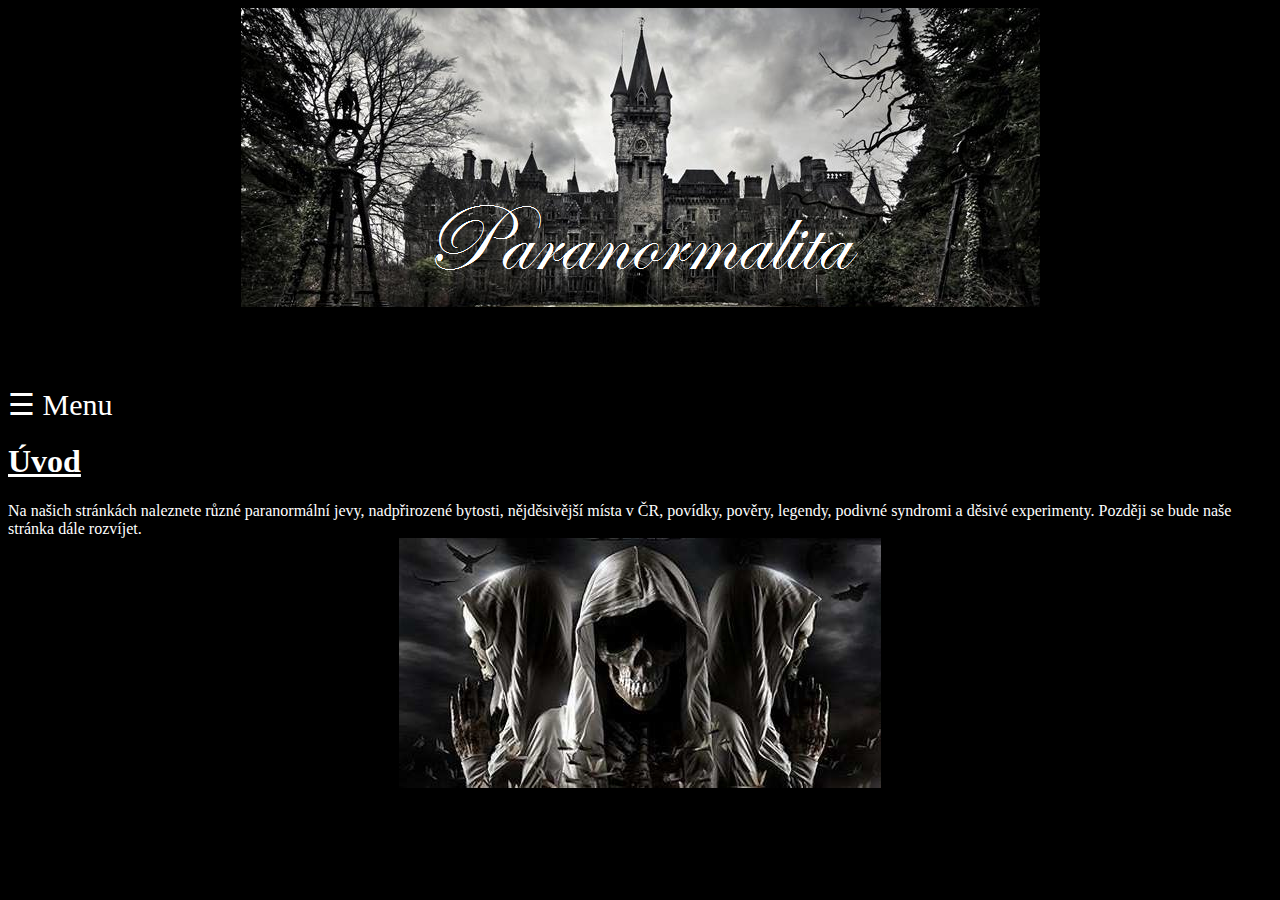
<file: index.html>
<!DOCTYPE html>
<html>
<head>
	<title>Paranormal</title>
	<link rel="stylesheet" href="new 1.css">

</head>
<body>
	<div>
		<img id="ban" src="hrad.png" alt="Hrad">
	</div>
<div id="mySidenav" class="sidenav">
  <a href="javascript:void(0)" class="closebtn" onclick="closeNav()">&times;</a>
  <a href="Paranormal/index.html">Paranormální jevy</a>
  <a href="DM/index.html">Děsivá místa</a>
  <a href="PPL/index.html">Povídky,pověry a legendy</a>
  <a href="Psycho/index.html">Psycho</a>
  <a href="DE/index.html">Děsivé experimenty"</a>
  <a href="#"></a>

</div>


<span style="font-size:30px;cursor:pointer" onclick="openNav()">&#9776; Menu</span>

<script>
function openNav() {
    document.getElementById("mySidenav").style.width = "250px";
}

function closeNav() {
    document.getElementById("mySidenav").style.width = "0";
}
</script>
  <div>
  <h1><b><u>Úvod</u></b></h1>
  </div>
  <div>
   Na našich stránkách naleznete různé paranormální jevy, nadpřirozené bytosti, nějděsivější místa v ČR, povídky, pověry, legendy, podivné syndromi  a děsivé experimenty. Později se bude naše stránka dále rozvíjet.
	</div>
			<img id="ban" src="DARK.jpg" alt="Hrad">
</body>
</html>
</file>
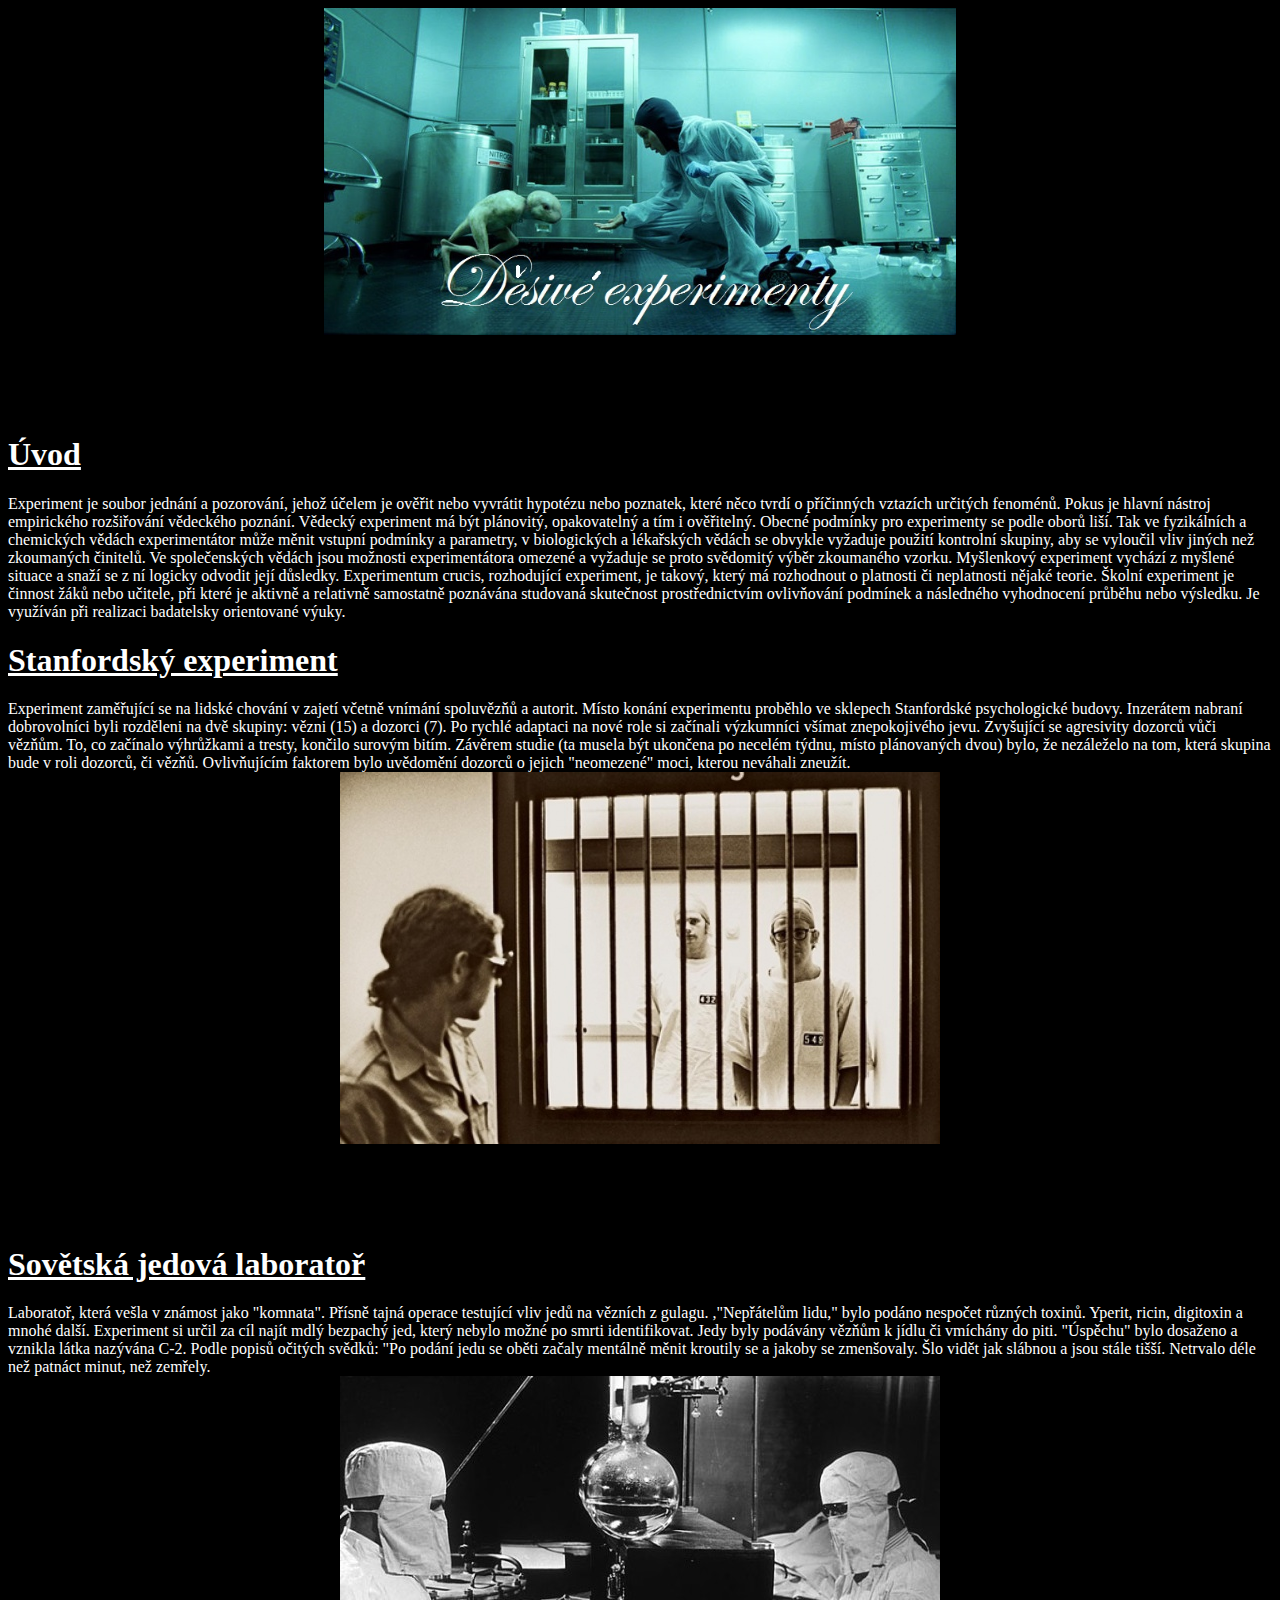
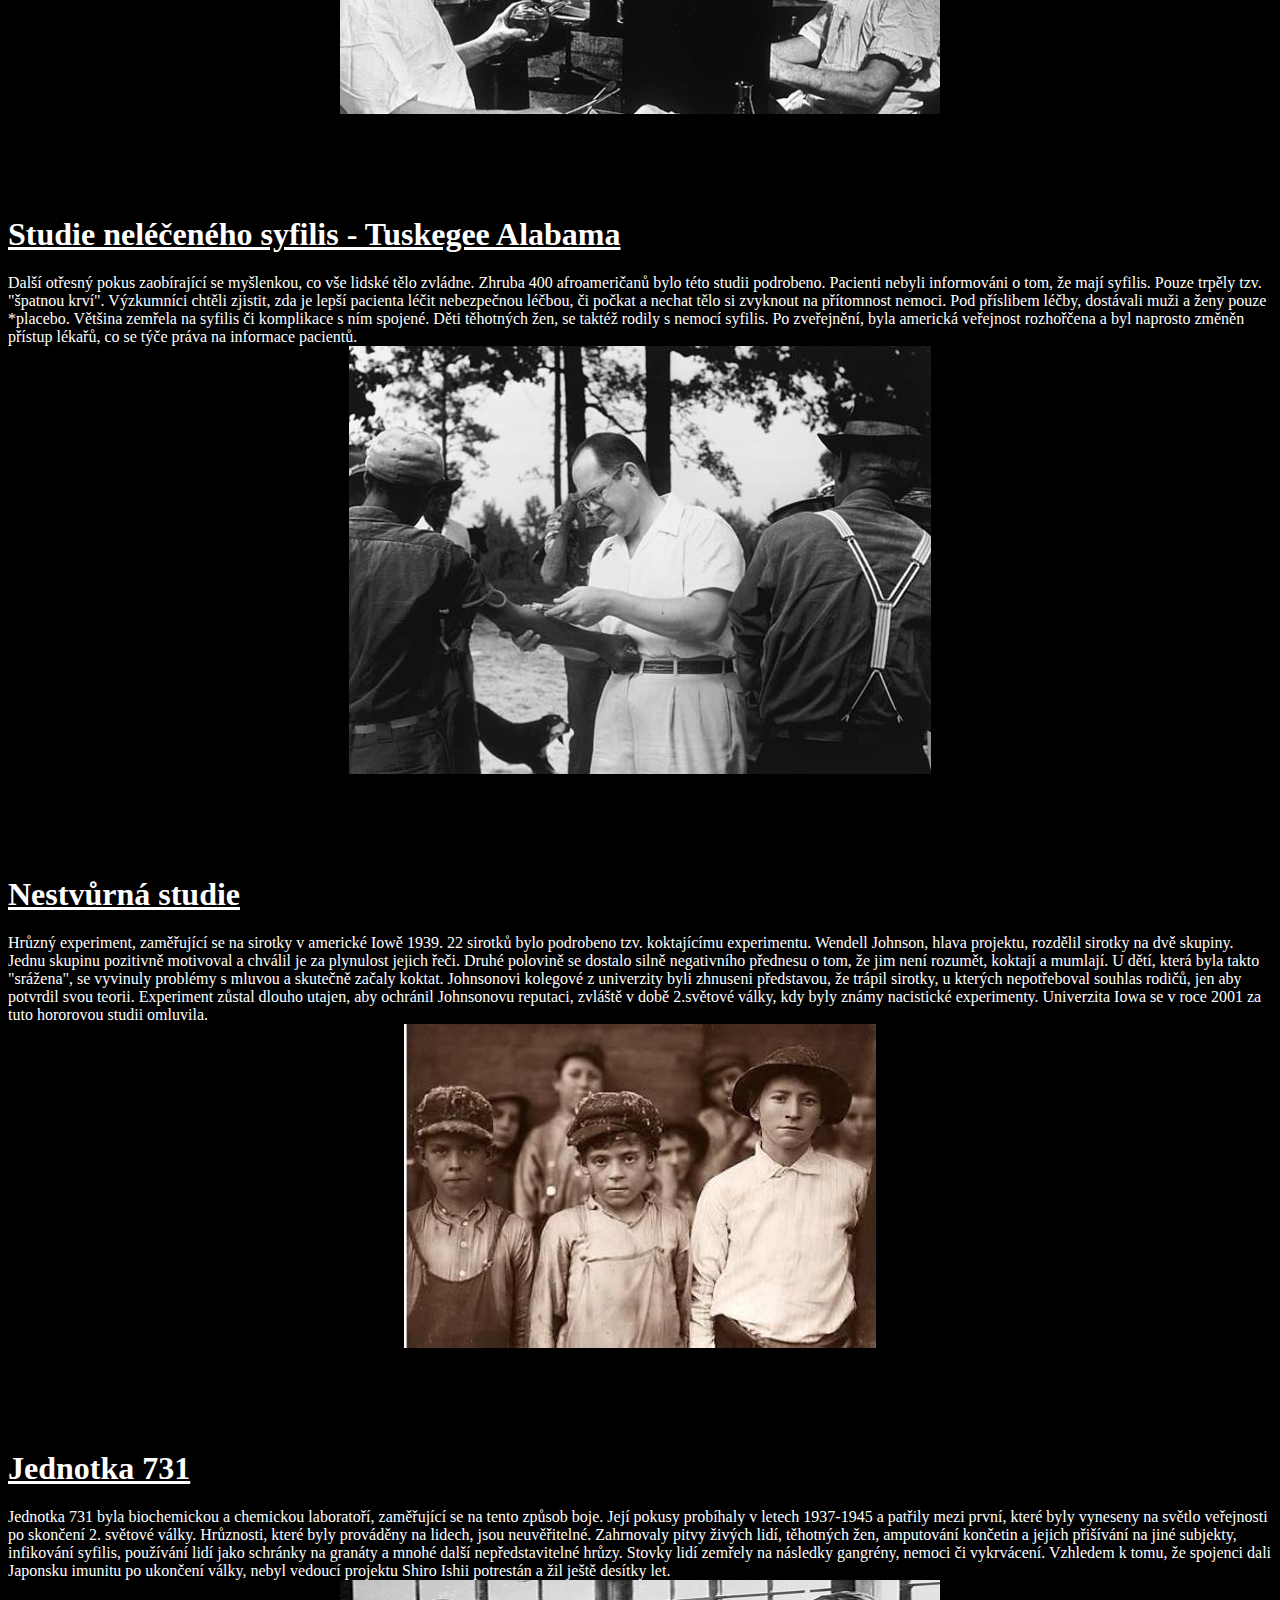
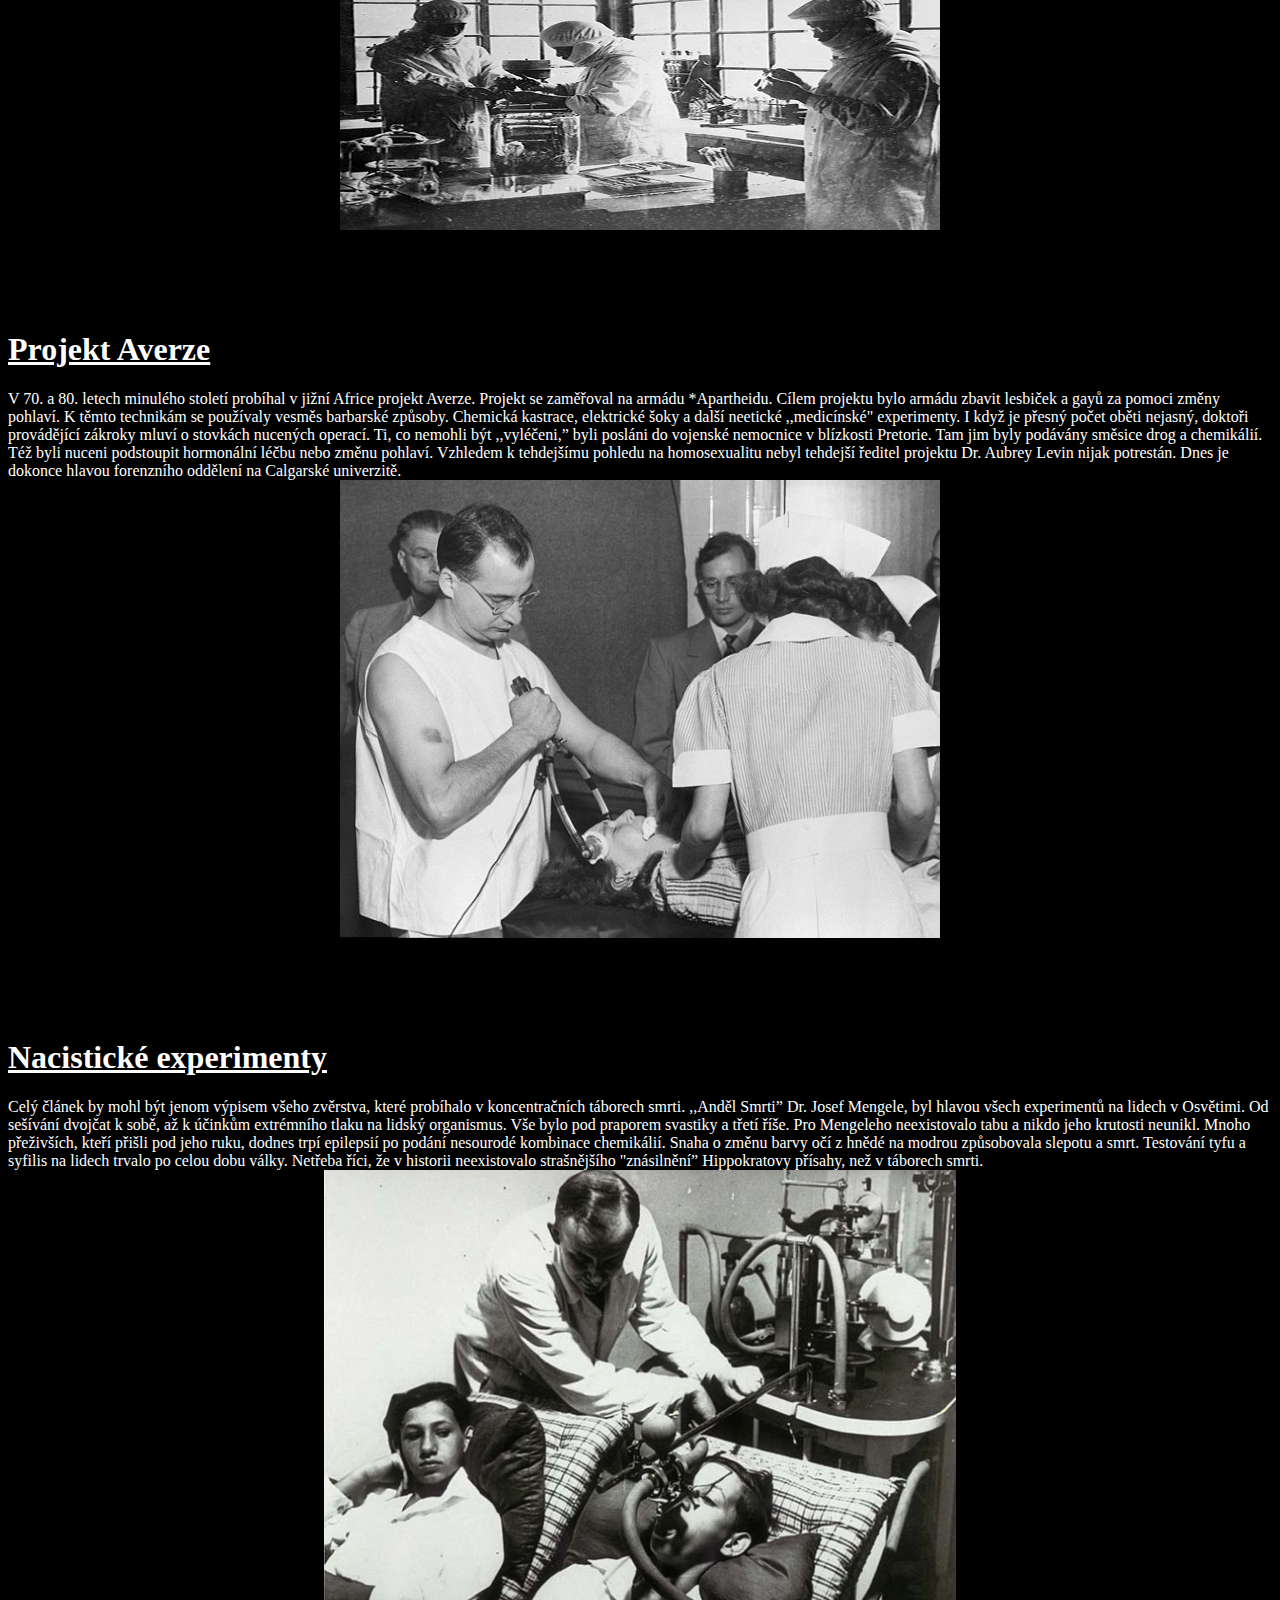
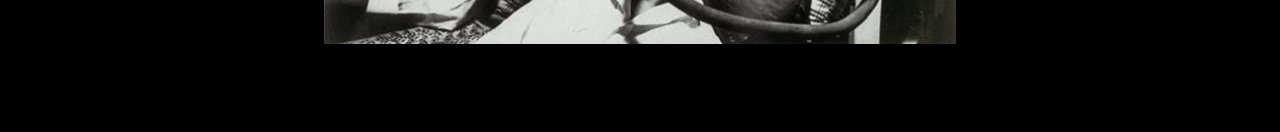
<file: DE/index.html>
<!DOCTYPE html>
<html>
	<head>
		<title>Děsivé experimenty</title>
		<link rel="stylesheet" href="new 1.css">
	
	</head>
	<body>
		<div>
			<img id="ban" src="11.jpg" alt="Lab">
		</div>
		<div>
		<h1><u><b>Úvod</b></u></h1>
		</div>
		<div>
		Experiment je soubor jednání a pozorování, jehož účelem je ověřit nebo vyvrátit hypotézu nebo poznatek, které něco tvrdí o příčinných vztazích určitých fenoménů. Pokus je hlavní nástroj empirického rozšiřování vědeckého poznání.
		Vědecký experiment má být plánovitý, opakovatelný a tím i ověřitelný. Obecné podmínky pro experimenty se podle oborů liší. Tak ve fyzikálních a chemických vědách experimentátor může měnit vstupní podmínky a parametry, v biologických a lékařských vědách se obvykle vyžaduje použití kontrolní skupiny, aby se vyloučil vliv jiných než zkoumaných činitelů. Ve společenských vědách jsou možnosti experimentátora omezené a vyžaduje se proto svědomitý výběr zkoumaného vzorku. 
		Myšlenkový experiment vychází z myšlené situace a snaží se z ní logicky odvodit její důsledky. Experimentum crucis, rozhodující experiment, je takový, který má rozhodnout o platnosti či neplatnosti nějaké teorie. 
		Školní experiment je činnost žáků nebo učitele, při které je aktivně a relativně samostatně poznávána studovaná skutečnost prostřednictvím ovlivňování podmínek a následného vyhodnocení průběhu nebo výsledku. Je využíván při realizaci badatelsky orientované výuky.
		</div>
		<div>
		<h1><u><b>Stanfordský experiment</b></u></h1>
		<div>
		Experiment zaměřující se na lidské chování v zajetí včetně vnímání spoluvězňů a autorit. Místo konání experimentu proběhlo ve sklepech Stanfordské psychologické budovy. Inzerátem nabraní dobrovolníci byli rozděleni na dvě skupiny: vězni (15) a dozorci (7). Po rychlé adaptaci na nové role si začínali výzkumníci všímat znepokojivého jevu. Zvyšující se agresivity dozorců vůči vězňům.
		To, co začínalo výhrůžkami a tresty, končilo surovým bitím. Závěrem studie (ta musela být ukončena po necelém týdnu, místo plánovaných dvou) bylo, že nezáleželo na tom, která skupina bude v roli dozorců, či vězňů. Ovlivňujícím faktorem bylo uvědomění dozorců o jejich "neomezené" moci, kterou neváhali zneužít.
		</div>
		<div>
		<img id="ban" src="stanford.jpg" alt="Stanford">
		</div>
		<div>
		<h1><u><b>Sovětská jedová laboratoř</b></u></h1>
		</div>
		<div>
		Laboratoř, která vešla v známost jako "komnata". Přísně tajná operace testující vliv jedů na vězních z gulagu. ,"Nepřátelům lidu," bylo podáno nespočet různých toxinů. Yperit, ricin, digitoxin a mnohé další. Experiment si určil za cíl najít mdlý bezpachý jed, který nebylo možné po smrti identifikovat. Jedy byly podávány vězňům k jídlu či vmíchány do piti. "Úspěchu" bylo dosaženo a vznikla látka nazývána C-2. Podle popisů očitých svědků: "Po podání jedu se oběti začaly mentálně měnit kroutily se a jakoby se zmenšovaly. Šlo vidět jak slábnou a jsou stále tišší. Netrvalo déle než patnáct minut, než zemřely.
		</div>
		<div>
		<img id="ban" src="sovět jed.jpg" alt="Stanford">
		</div>
		<div>
		<h1><u><b>Studie neléčeného syfilis - Tuskegee Alabama</b></u></h1>
		</div>
		<div>
		Další otřesný pokus zaobírající se myšlenkou, co vše lidské tělo zvládne. Zhruba 400 afroameričanů bylo této studii podrobeno. Pacienti nebyli informováni o tom, že mají syfilis. Pouze trpěly tzv. "špatnou krví". Výzkumníci chtěli zjistit, zda je lepší pacienta léčit nebezpečnou léčbou, či počkat a nechat tělo si zvyknout na přítomnost nemoci. Pod příslibem léčby, dostávali muži a ženy pouze *placebo. Většina zemřela na syfilis či komplikace s ním spojené. Děti těhotných žen, se taktéž rodily s nemocí syfilis. Po zveřejnění, byla americká veřejnost rozhořčena a byl naprosto změněn přístup lékařů, co se týče práva na informace pacientů.
		</div>
		<div>
		<img id="ban" src="stud.jpg" alt="Studie">
		</div>
		<div>
		<h1><u><b>Nestvůrná studie</b></u></h1>
		</div>
		<div>
		Hrůzný experiment, zaměřující se na sirotky v americké Iowě 1939. 22 sirotků bylo podrobeno tzv. koktajícímu experimentu. Wendell Johnson, hlava projektu, rozdělil sirotky na dvě skupiny. Jednu skupinu pozitivně motivoval a chválil je za plynulost jejich řeči. Druhé polovině se dostalo silně negativního přednesu o tom, že jim není rozumět, koktají a mumlají. U dětí, která byla takto "srážena", se vyvinuly problémy s mluvou a skutečně začaly koktat. Johnsonovi kolegové z univerzity byli zhnuseni představou, že trápil sirotky, u kterých nepotřeboval souhlas rodičů, jen aby potvrdil svou teorii. Experiment zůstal dlouho utajen, aby ochránil Johnsonovu reputaci, zvláště v době 2.světové války, kdy byly známy nacistické experimenty. Univerzita Iowa se v roce 2001 za tuto hororovou studii omluvila.
		</div>
		<div>
		<img id="ban" src="monster-study.jpg" alt="Studie">
		</div>
		<div>
		<h1><u><b>Jednotka 731</b></u></h1>
		</div>
		<div>
		Jednotka 731 byla biochemickou a chemickou laboratoří, zaměřující se na tento způsob boje. Její pokusy probíhaly v letech 1937-1945 a patřily mezi první, které byly vyneseny na světlo veřejnosti po skončení 2. světové války. Hrůznosti, které byly prováděny na lidech, jsou neuvěřitelné. Zahrnovaly pitvy živých lidí, těhotných žen, amputování končetin a jejich přišívání na jiné subjekty, infikování syfilis, používání lidí jako schránky na granáty a mnohé další nepředstavitelné hrůzy. Stovky lidí zemřely na následky gangrény, nemoci či vykrvácení. Vzhledem k tomu, že spojenci dali Japonsku imunitu po ukončení války, nebyl vedoucí projektu Shiro Ishii potrestán a žil ještě desítky let.
		</div>
		<div>
		<img id="ban" src="731.jpg" alt="731">
		</div>
		<div>
		<h1><u><b>Projekt Averze</b></u></h1>
		</div>
		<div>
		V 70. a 80. letech minulého století probíhal v jižní Africe projekt Averze. Projekt se zaměřoval na armádu *Apartheidu. Cílem projektu bylo armádu zbavit lesbiček a gayů za pomoci změny pohlaví. K těmto technikám se používaly vesměs barbarské způsoby. Chemická kastrace, elektrické šoky a další neetické ,,medicínské" experimenty. I když je přesný počet oběti nejasný, doktoři provádějící zákroky mluví o stovkách nucených operací. Ti, co nemohli být ,,vyléčeni,” byli posláni do vojenské nemocnice v blízkosti Pretorie. Tam jim byly podávány směsice drog a chemikálií. Též byli nuceni podstoupit hormonální léčbu nebo změnu pohlaví. Vzhledem k tehdejšímu pohledu na homosexualitu nebyl tehdejší ředitel projektu Dr. Aubrey Levin nijak potrestán. Dnes je dokonce hlavou forenzního oddělení na Calgarské univerzitě.
		</div>
		<div>
		<img id="ban" src="Projekt Averze.jpg" alt="Projekt Averze">
		</div>
		<div>
		<h1><u><b>Nacistické experimenty</b></u></h1>
		</div>
		<div>
		Celý článek by mohl být jenom výpisem všeho zvěrstva, které probíhalo v koncentračních táborech smrti. ,,Anděl Smrti” Dr. Josef Mengele, byl hlavou všech experimentů na lidech v Osvětimi. Od sešívání dvojčat k sobě, až k účinkům extrémního tlaku na lidský organismus. Vše bylo pod praporem svastiky a třetí říše. Pro Mengeleho neexistovalo tabu a nikdo jeho krutosti neunikl. Mnoho přeživších, kteří přišli pod jeho ruku, dodnes trpí epilepsií po podání nesourodé kombinace chemikálií. Snaha o změnu barvy očí z hnědé na modrou způsobovala slepotu a smrt. Testování tyfu a syfilis na lidech trvalo po celou dobu války. Netřeba říci, že v historii neexistovalo strašnějšího "znásilnění” Hippokratovy přísahy, než v táborech smrti.
		</div>
		<div>
		<img id="ban" src="pokusy.jpg" alt="Pokusy">
		</div>
	</body>
</html>
</file>
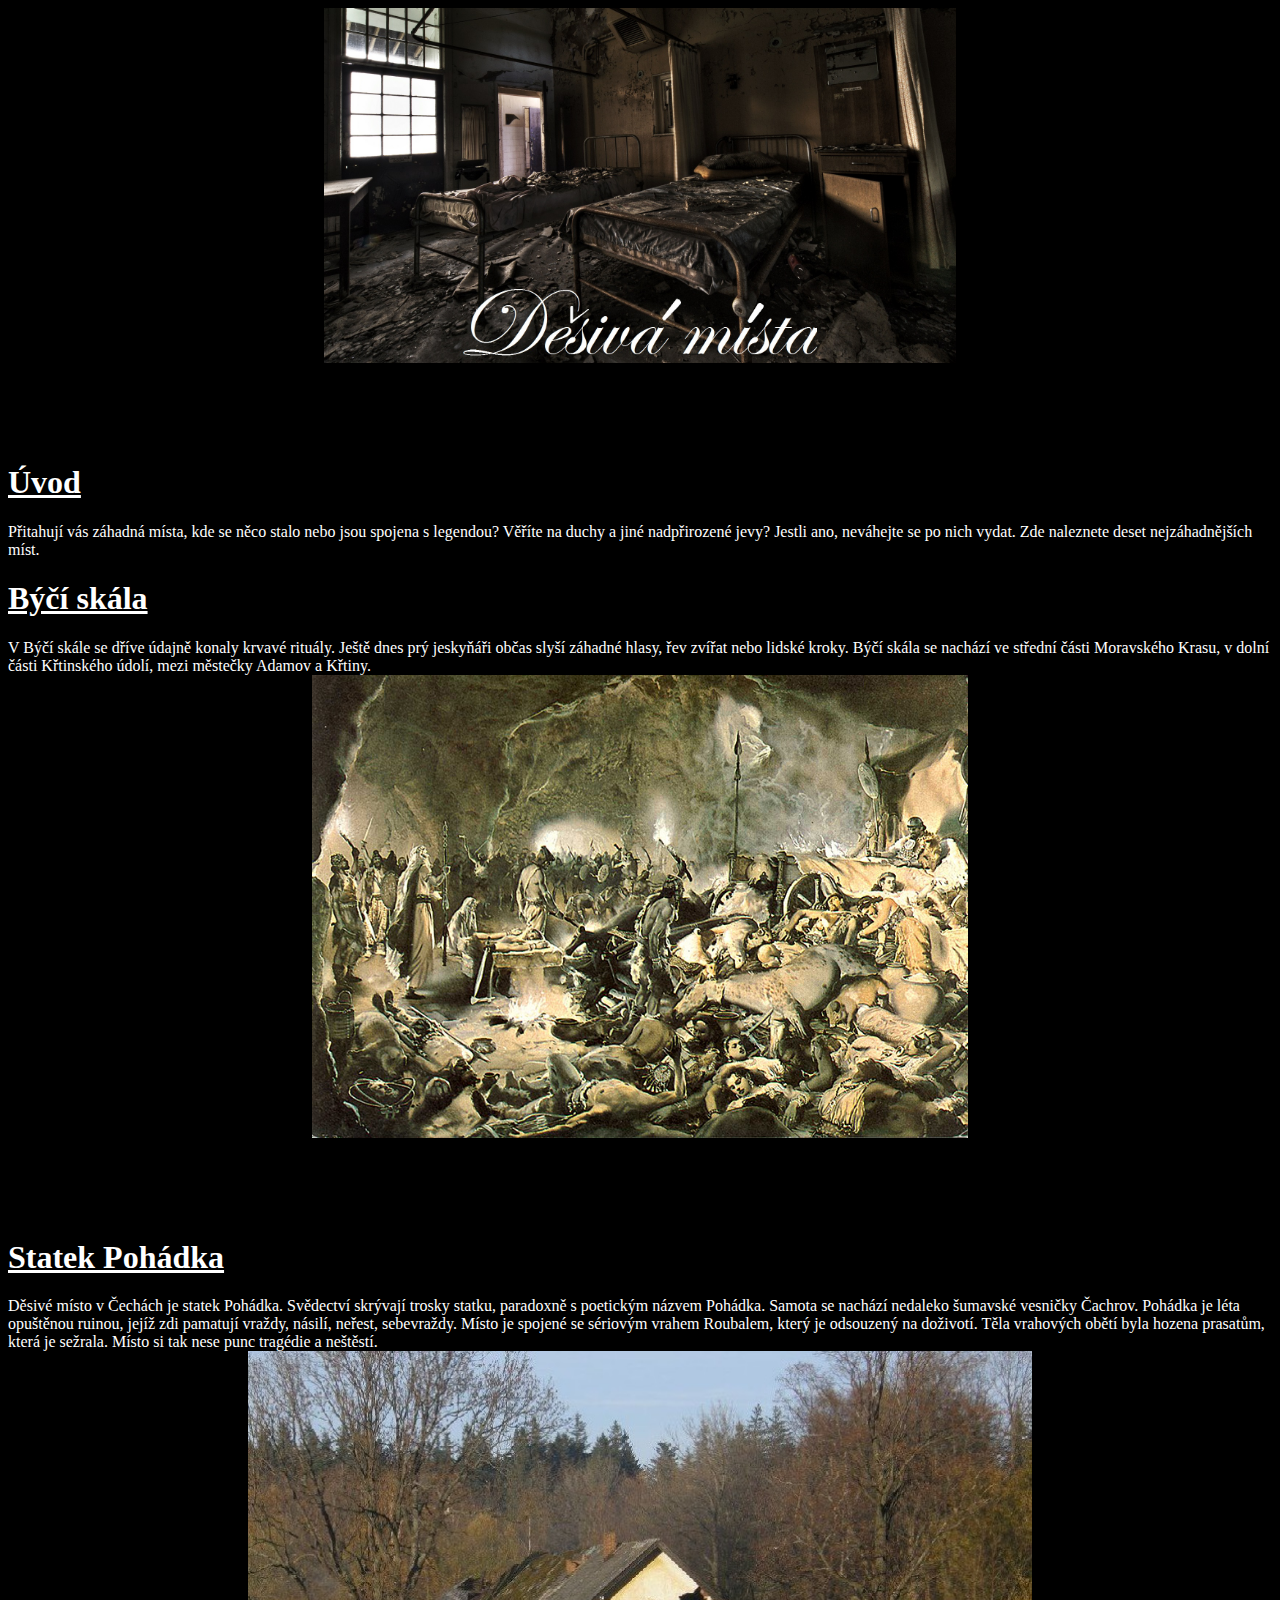
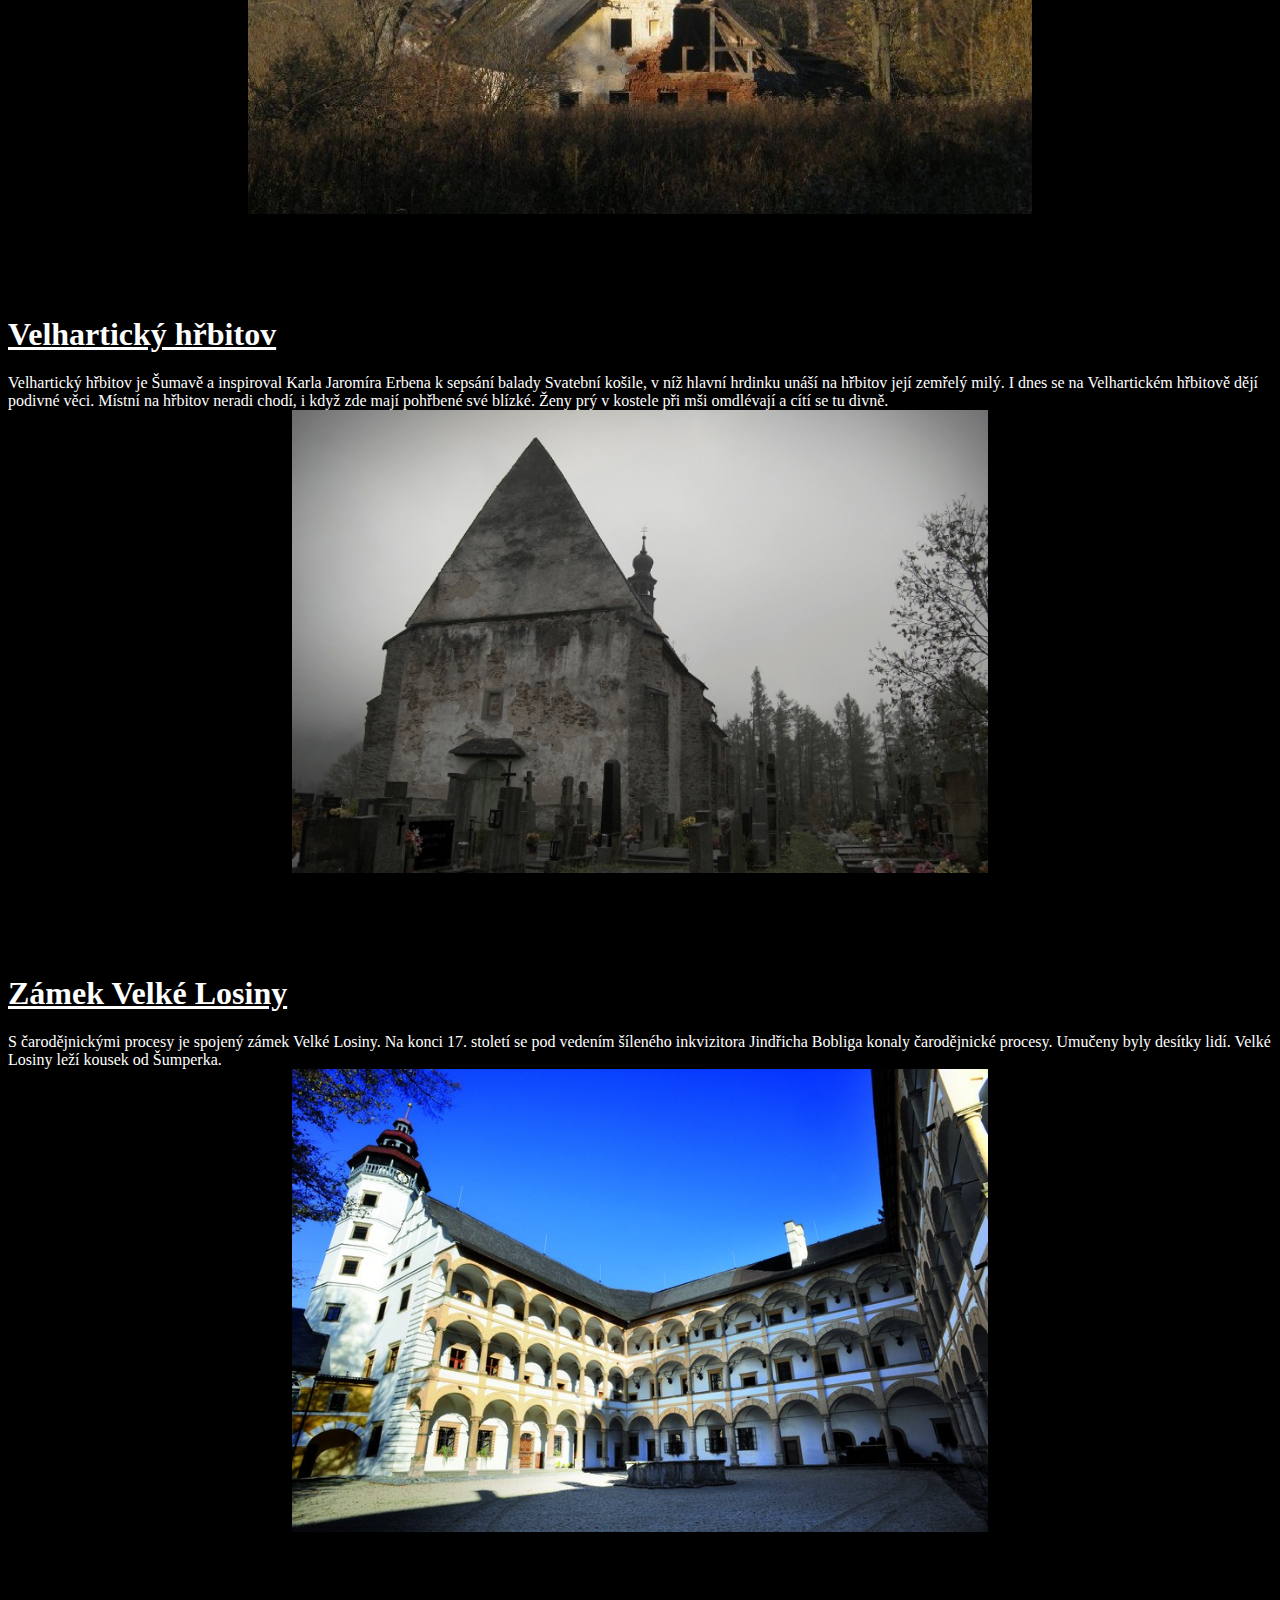
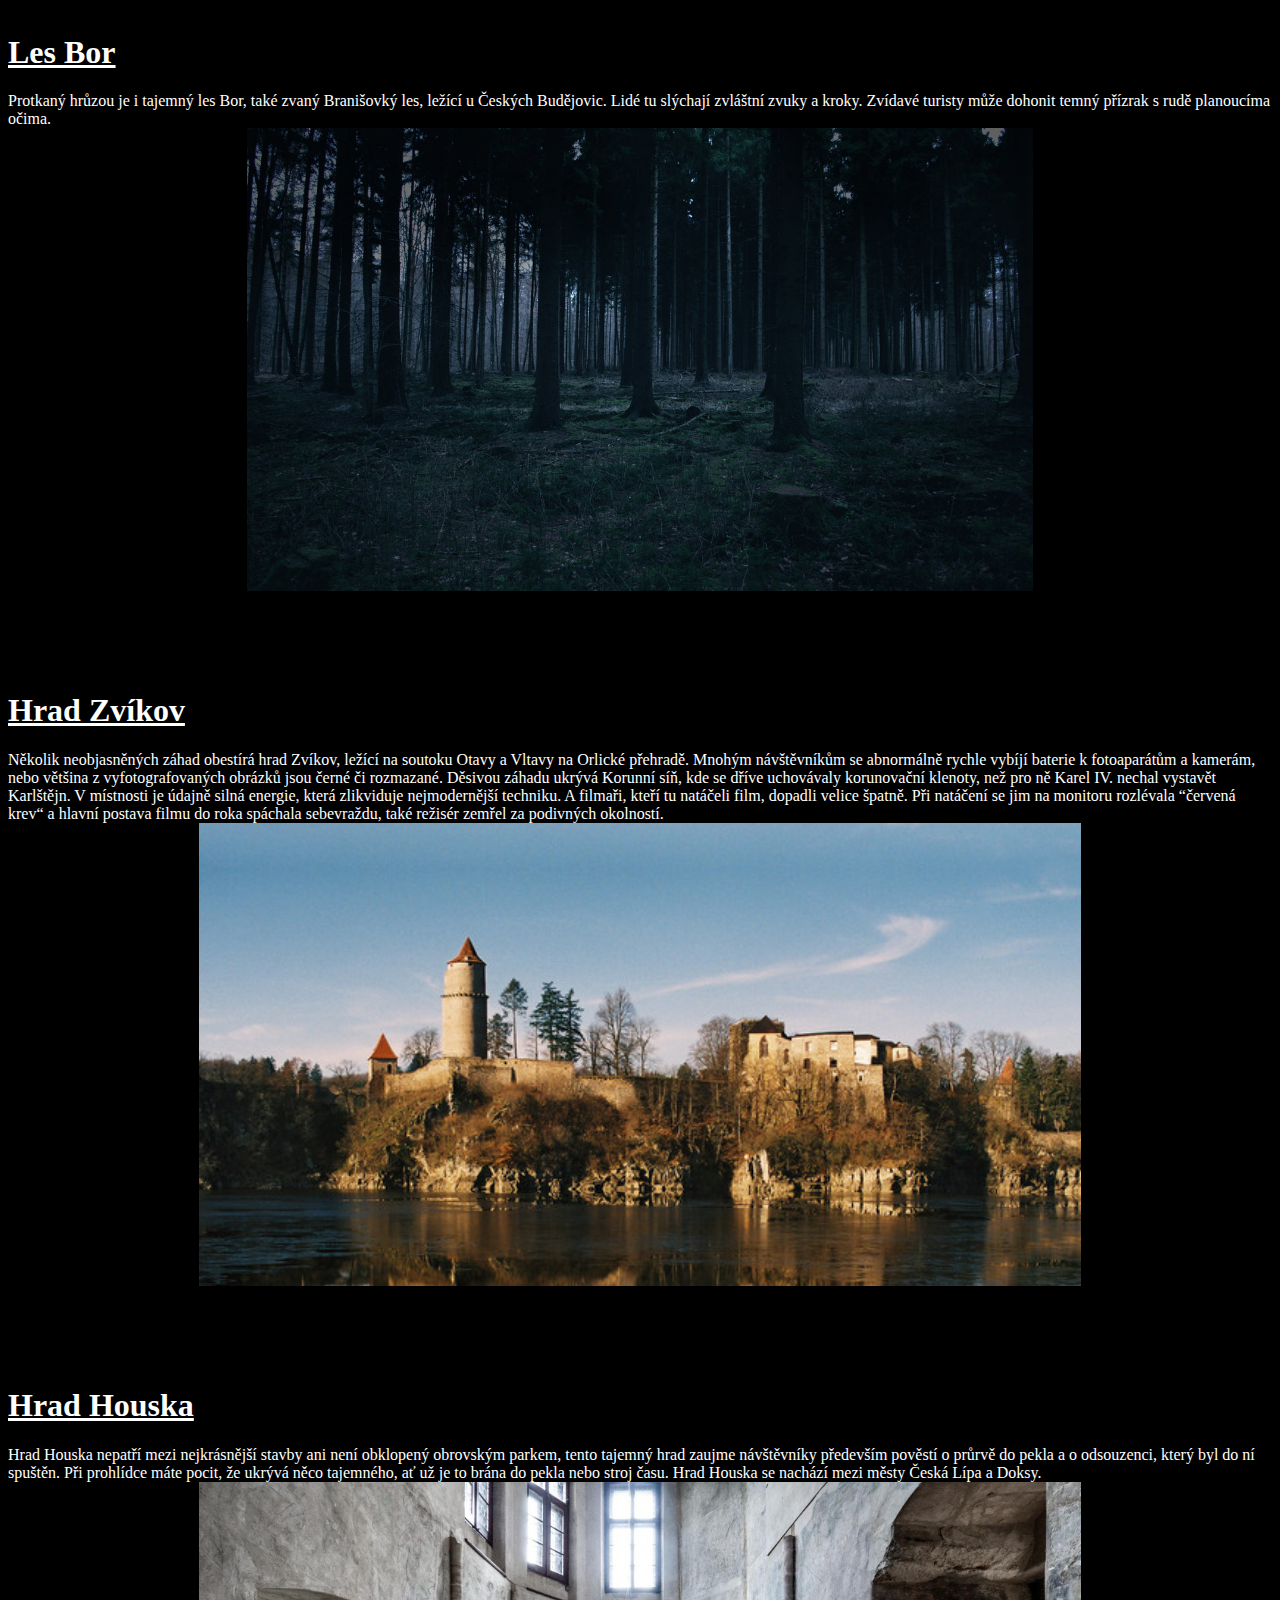
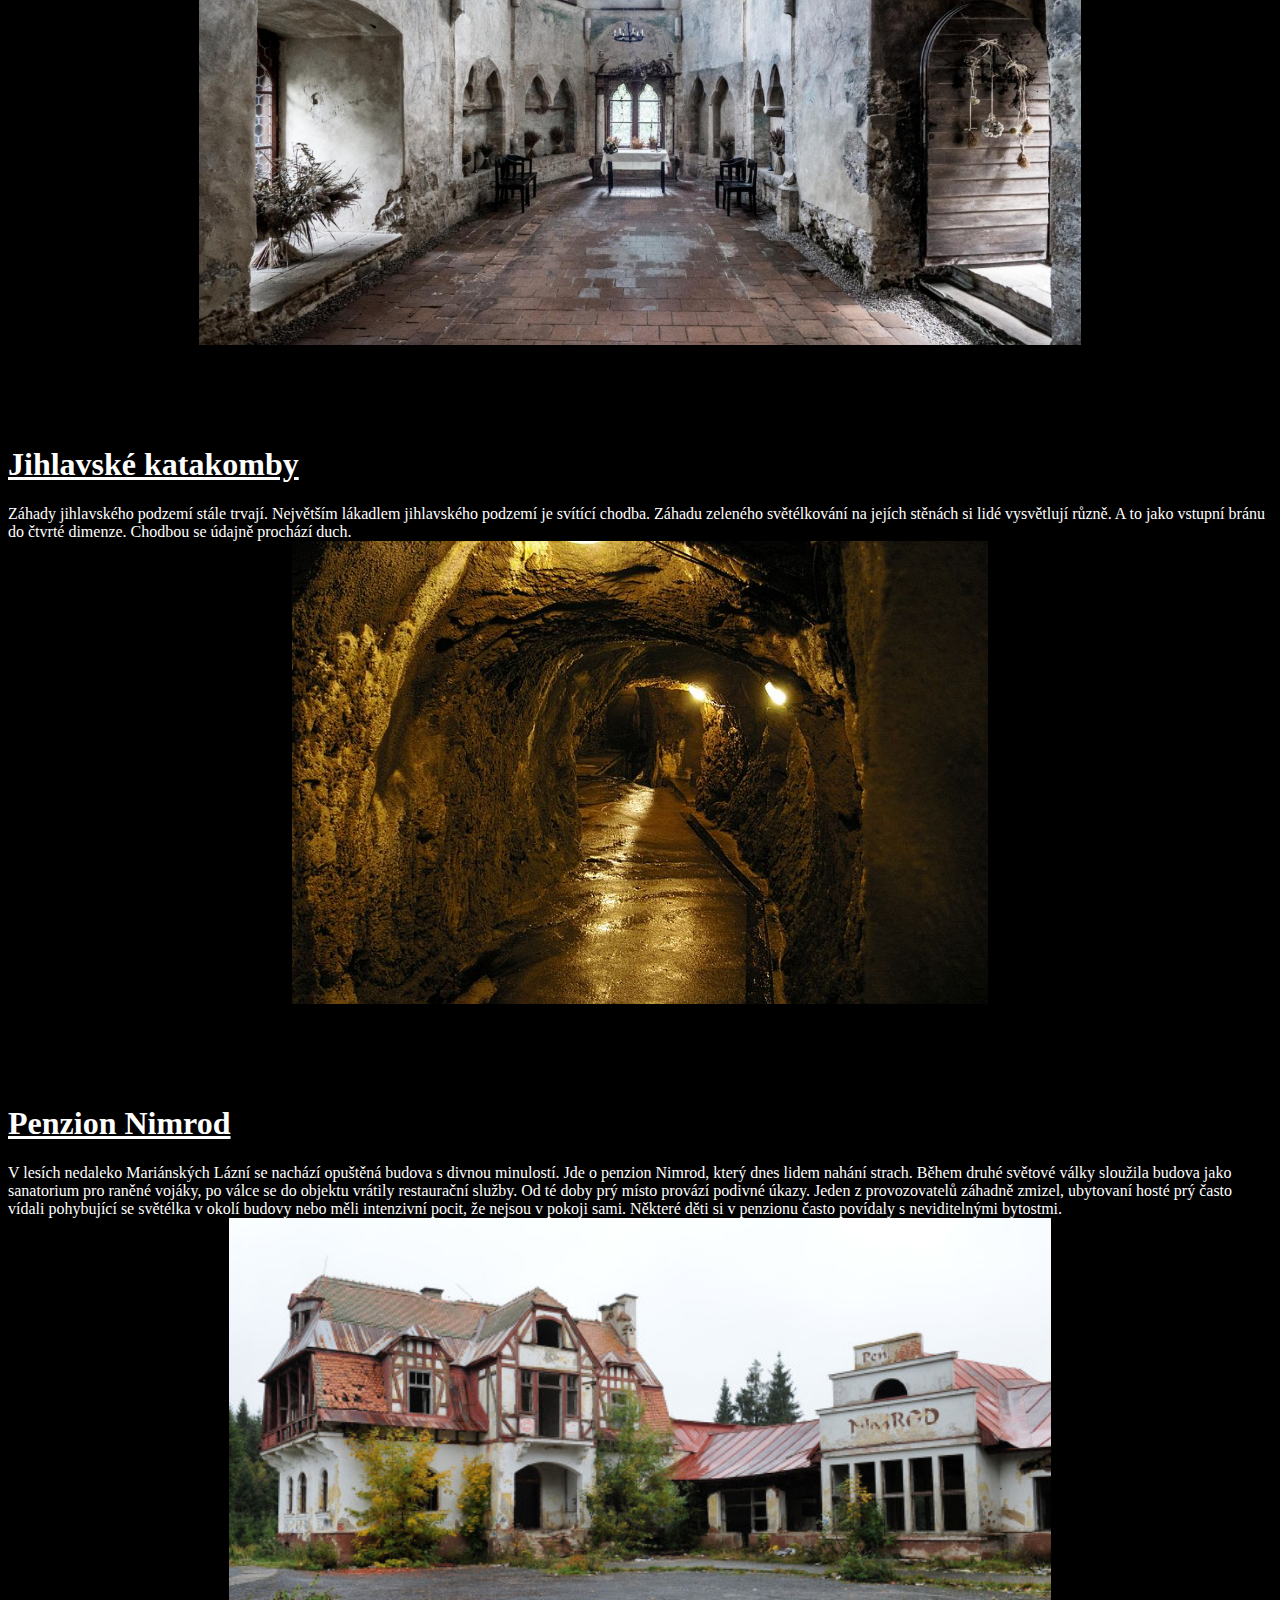
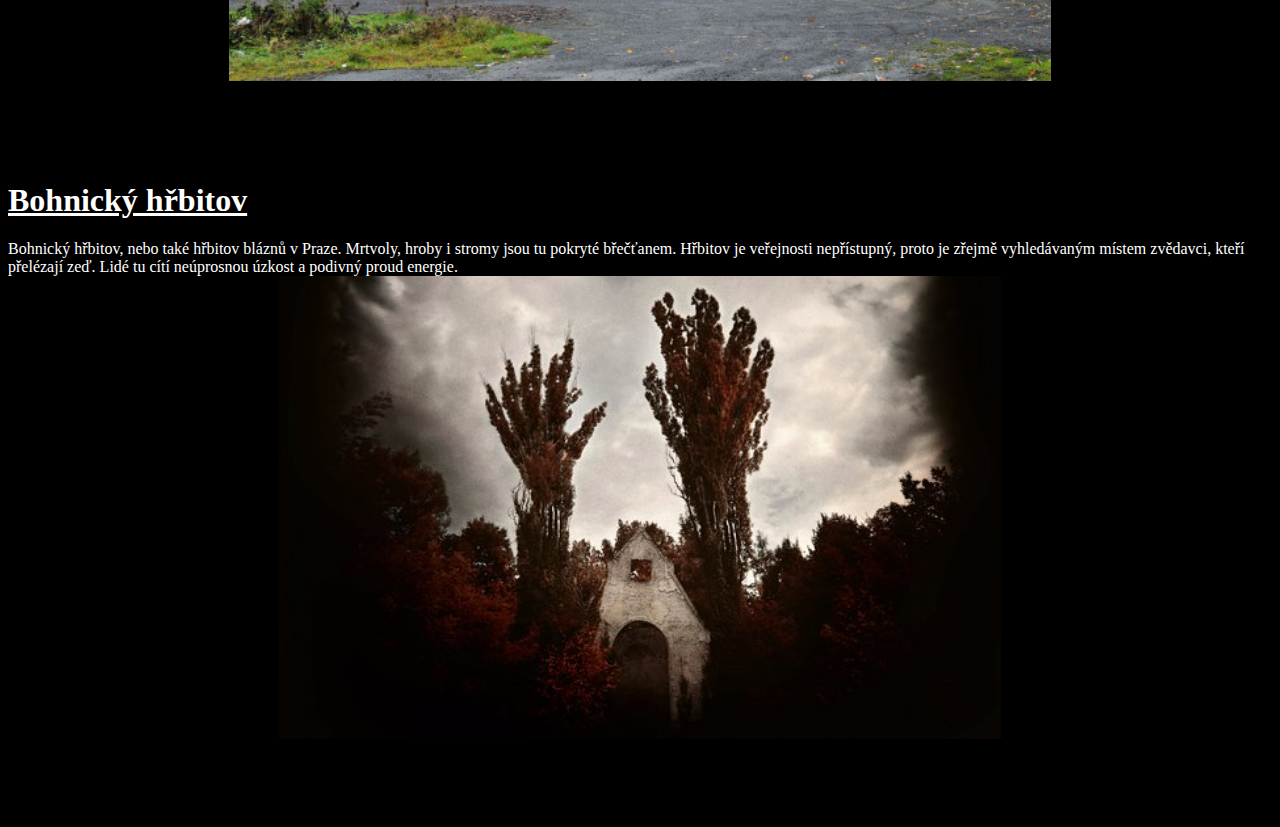
<file: DM/index.html>
<!DOCTYPE html>
<html>
	<head>
		<title>Děsivá místa</title>
		<link rel="stylesheet" href="new 1.css">
	</head>
	<body>
	<div>
		<img id="ban" src="Cane-Hill-Lunatic-Asylum-London.jpg" alt="Vodafone">
	</div>

	<div class="main-text">
	<h1><u><b>Úvod</b></u></h1>

	 <div>
	Přitahují vás záhadná místa, kde se něco stalo nebo jsou spojena s legendou? Věříte na duchy a jiné nadpřirozené jevy? Jestli ano, neváhejte se po nich vydat. Zde naleznete deset nejzáhadnějších míst. 
	 </div>
	<div>
	<h1><u><b>Býčí skála</h1></u></b>
 </div>
<div>
V Býčí skále se dříve údajně konaly krvavé rituály. Ještě dnes prý jeskyňáři občas slyší záhadné hlasy, řev zvířat nebo lidské kroky. Býčí skála se nachází ve střední části Moravského Krasu, v dolní části Křtinského údolí, mezi městečky Adamov a Křtiny.
 </div>
 <div>
 </div>
<div>
	<img src="BS.jpg" alt="BS">
</div>
 <div>
	<h1><u><b>Statek Pohádka</h1></u></b>
 </div>
<div>
Děsivé místo v Čechách je statek Pohádka. Svědectví skrývají trosky statku, paradoxně s poetickým názvem Pohádka. Samota se nachází nedaleko šumavské vesničky Čachrov. Pohádka je léta opuštěnou ruinou, jejíž zdi pamatují vraždy, násilí, neřest, sebevraždy. Místo je spojené se sériovým vrahem Roubalem, který je odsouzený na doživotí. Těla vrahových obětí byla hozena prasatům, která je sežrala. Místo si tak nese punc tragédie a neštěstí.
  </div>
   <div>
   <img src="SP.jpg" alt="SP">
 </div>
<div>
	<h1><u><b>Velhartický hřbitov</h1></u></b>
 </div>
<div>
Velhartický hřbitov je Šumavě a inspiroval Karla Jaromíra Erbena k sepsání balady Svatební košile, v níž hlavní hrdinku unáší na hřbitov její zemřelý milý. I dnes se na Velhartickém hřbitově dějí podivné věci. Místní na hřbitov neradi chodí, i když zde mají pohřbené své blízké. Ženy prý v kostele při mši omdlévají a cítí se tu divně.
 </div>
  <div>
  <img src="VH.jpg" alt="VH">
 </div>
<div>
<h1><u><b>Zámek Velké Losiny</h1></u></b>
 </div>
<div>
S čarodějnickými procesy je spojený zámek Velké Losiny. Na konci 17. století se pod vedením šíleného inkvizitora Jindřicha Bobliga konaly čarodějnické procesy. Umučeny  byly desítky lidí. Velké Losiny leží kousek od Šumperka.
 </div>
  <div>
  <img src="ZVL.jpg" alt="ZVL">
 </div>
<div>
<h1><u><b>Les Bor</h1></u></b>
 </div>
<div>
Protkaný hrůzou je i tajemný les Bor, také zvaný Branišovký les, ležící u Českých Budějovic. Lidé tu slýchají zvláštní zvuky a kroky. Zvídavé turisty může dohonit temný přízrak s rudě planoucíma očima.
 </div>
  <div>
  <img src="LB.jpg" alt="LB">
 </div>
<div>
<h1><u><b>Hrad Zvíkov</h1></u></b>
 </div>
<div>
Několik neobjasněných záhad obestírá hrad Zvíkov, ležící na soutoku Otavy a Vltavy na Orlické přehradě. Mnohým návštěvníkům se  abnormálně rychle vybíjí baterie k fotoaparátům a kamerám, nebo většina z vyfotografovaných obrázků jsou černé či rozmazané. Děsivou záhadu ukrývá Korunní síň, kde se dříve uchovávaly korunovační klenoty, než pro ně Karel IV. nechal vystavět Karlštějn. V místnosti je údajně silná energie, která zlikviduje nejmodernější techniku. A filmaři, kteří tu natáčeli film, dopadli velice špatně. Při natáčení se jim na monitoru rozlévala “červená krev“ a hlavní postava filmu do roka spáchala sebevraždu, také režisér zemřel za podivných okolností.
 </div>
  <div>
  <img src="HZ.jpg" alt="HZ">
 </div>
<div>
<h1><u><b>Hrad Houska</h1></u></b>
 </div>
<div>
Hrad Houska nepatří mezi nejkrásnější stavby ani není obklopený obrovským parkem, tento tajemný hrad zaujme návštěvníky především pověstí o průrvě do pekla a o odsouzenci, který byl do ní spuštěn. Při prohlídce máte pocit, že ukrývá něco tajemného, ať už je to brána do pekla nebo stroj času. Hrad Houska se nachází mezi městy Česká Lípa a Doksy.
 </div>
  <div>
  <img src="HH.jpg" alt="HH">
 </div>
<div>
<h1><u><b>Jihlavské katakomby</h1></u></b>
 </div>
<div>
Záhady jihlavského podzemí stále trvají. Největším lákadlem jihlavského podzemí je svítící chodba. Záhadu zeleného světélkování na jejích stěnách si lidé vysvětlují různě. A to jako vstupní bránu do čtvrté dimenze. Chodbou se údajně prochází duch.
 </div>
  <div>
  <img src="JK.jpg" alt="JK">
 </div>
<div>
<h1><u><b>Penzion Nimrod</h1></u></b>
 </div>
<div>
V lesích nedaleko Mariánských Lázní se nachází opuštěná budova s divnou minulostí. Jde o penzion Nimrod, který dnes lidem nahání strach. Během druhé světové války sloužila budova jako sanatorium pro raněné vojáky, po válce se do objektu vrátily restaurační služby. Od té doby prý místo provází podivné úkazy. Jeden z provozovatelů záhadně zmizel, ubytovaní hosté prý často vídali pohybující se světélka v okolí budovy nebo měli intenzivní pocit, že nejsou v pokoji sami. Některé děti si v penzionu často povídaly s neviditelnými bytostmi.
 </div>
  <div>
  <img src="PN.jpg" alt="PN">
 </div>
<div>
<h1><u><b>Bohnický hřbitov</h1></u></b>
</div>
<div>
Bohnický hřbitov, nebo také hřbitov bláznů v Praze. Mrtvoly, hroby i stromy jsou tu pokryté břečťanem. Hřbitov je veřejnosti nepřístupný, proto je zřejmě vyhledávaným místem zvědavci, kteří přelézají zeď. Lidé tu cítí neúprosnou úzkost a podivný proud energie.
</div>
 <div>
 <img src="BH.jpg" alt="BH">
 </div>
	</div>
	</body> 
</html>
</file>
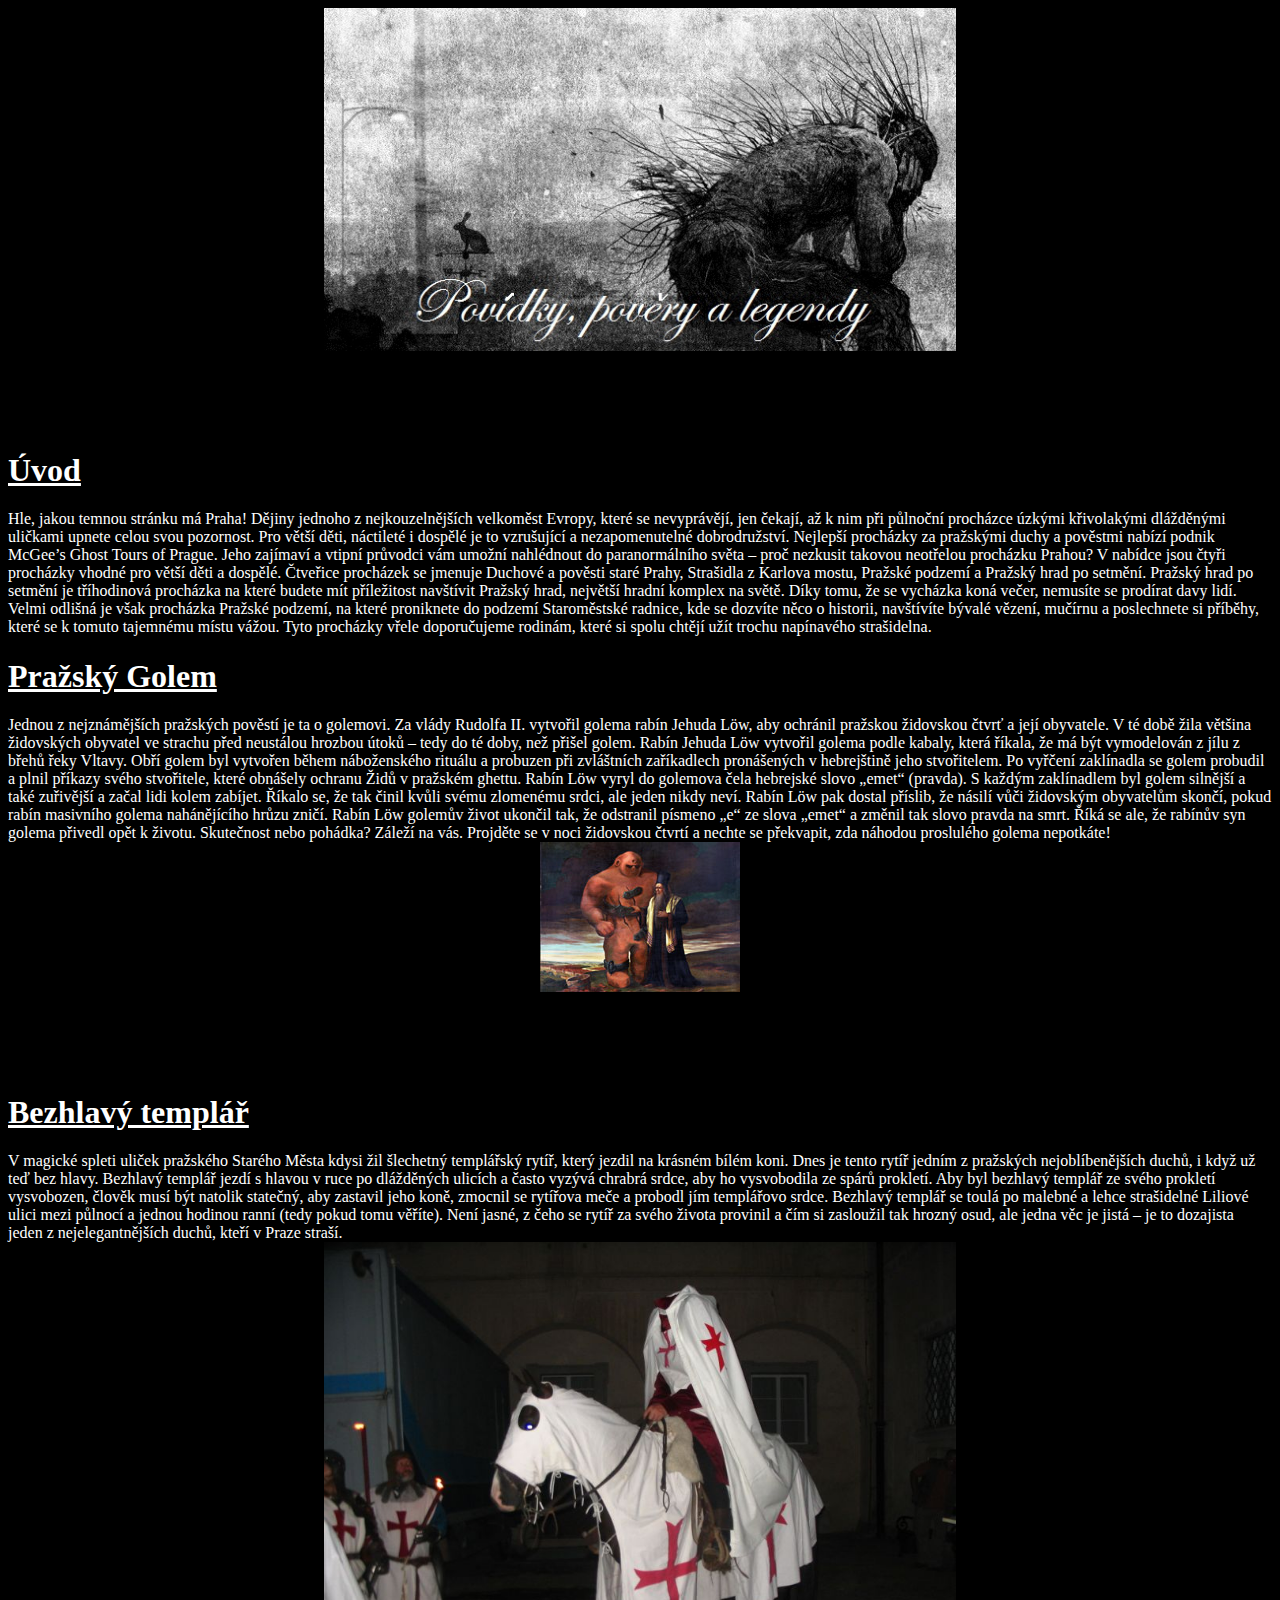
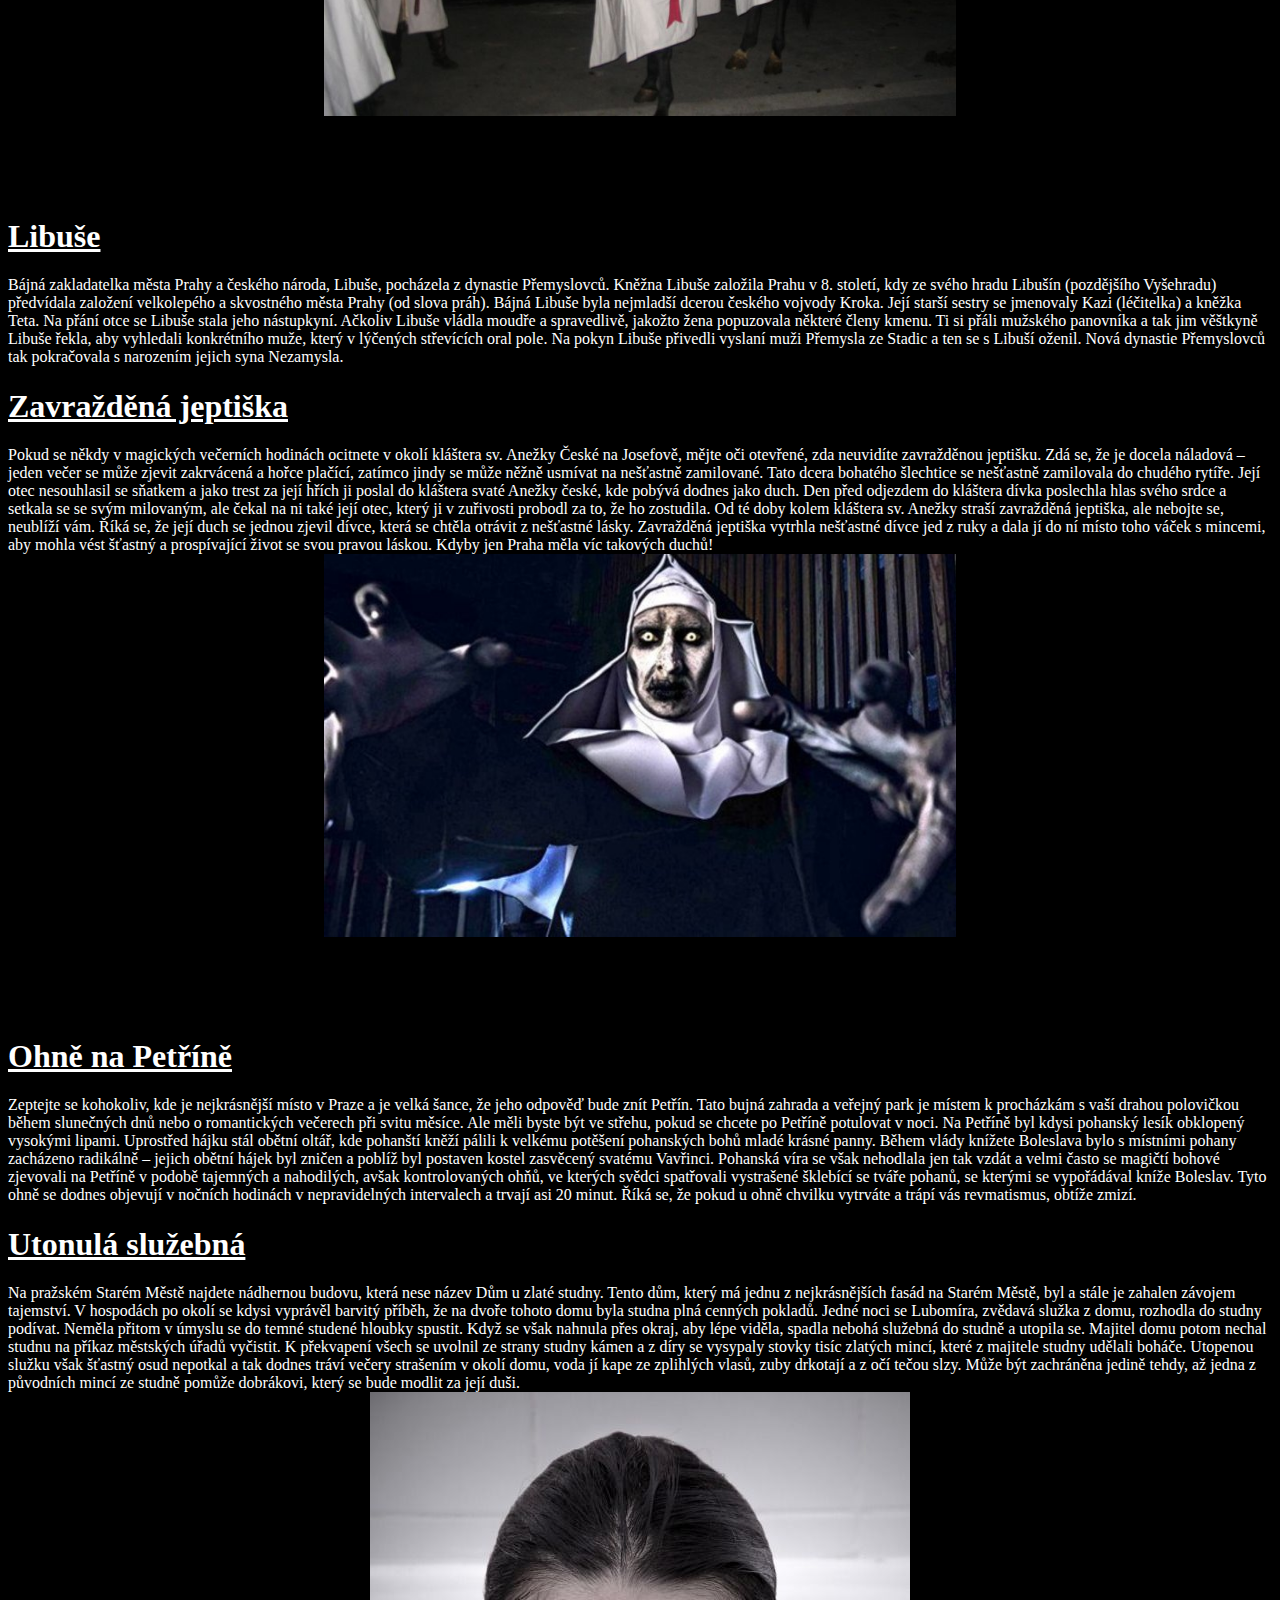
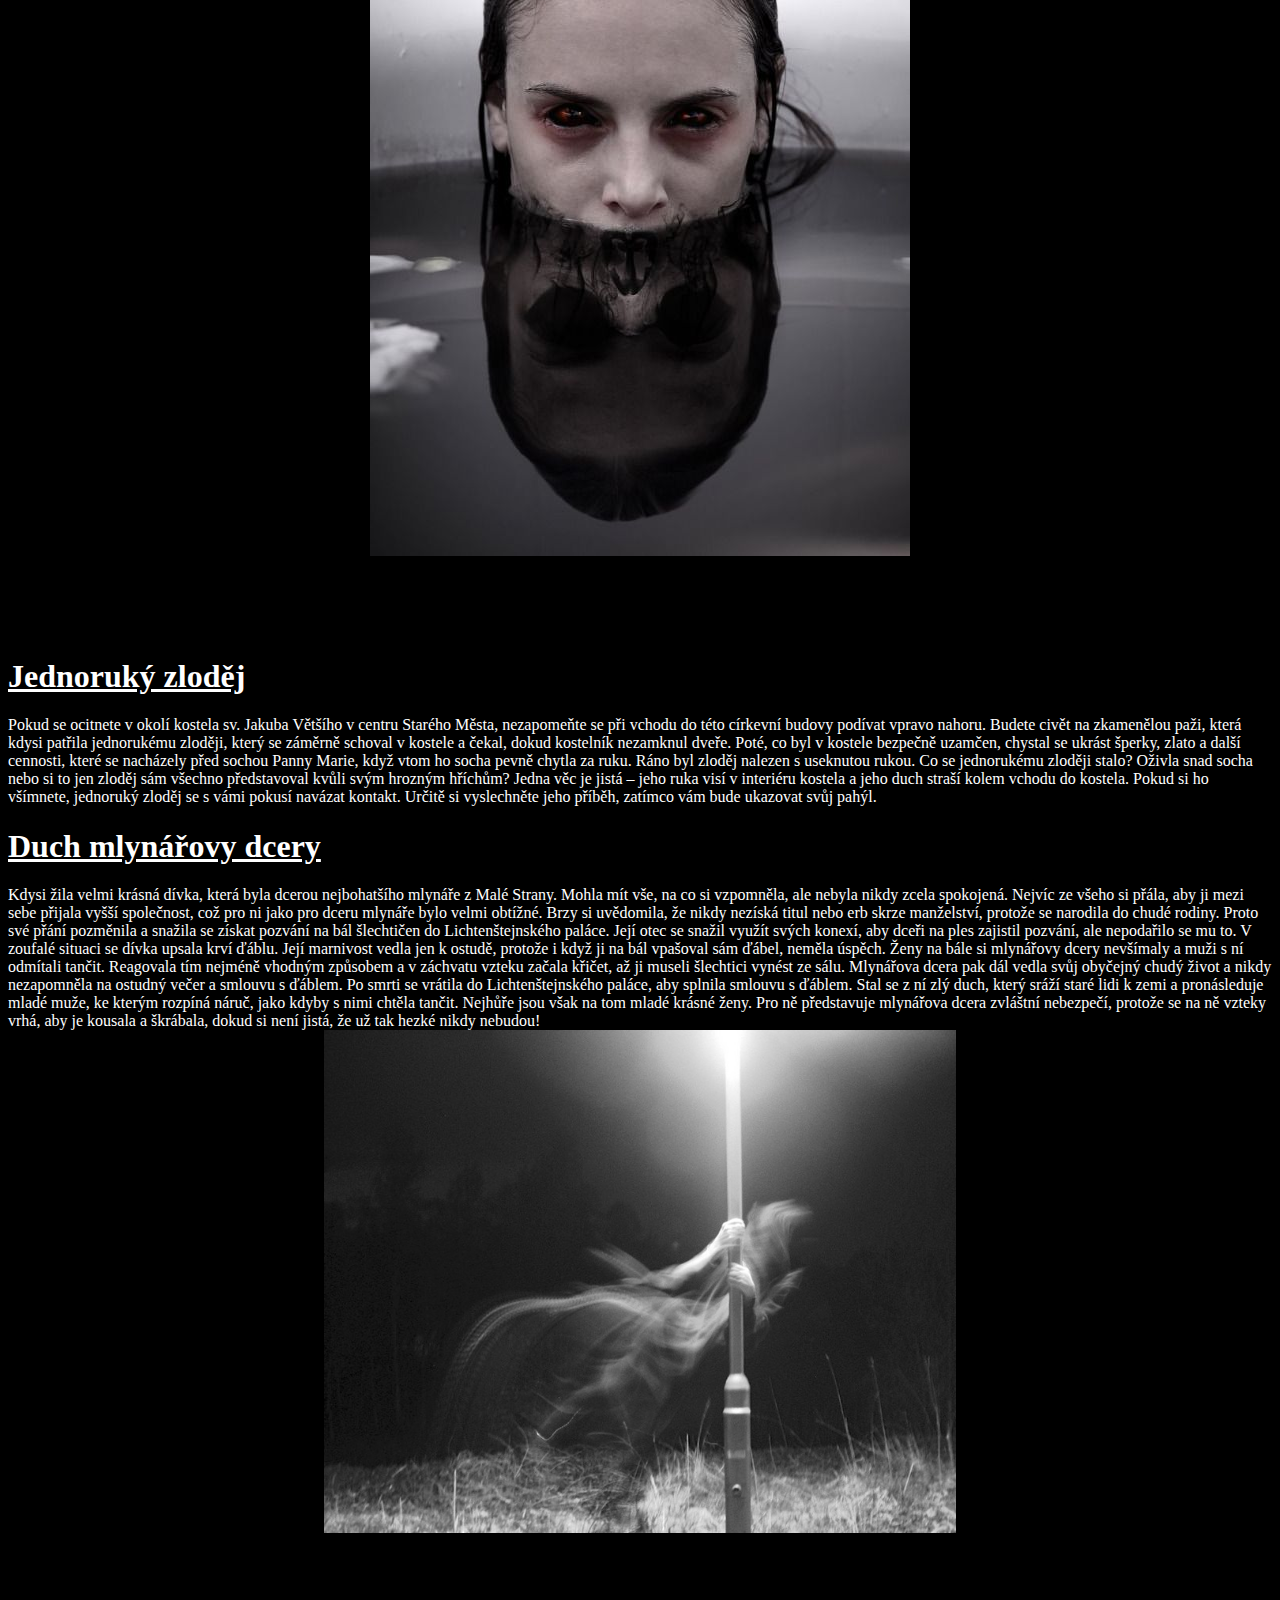
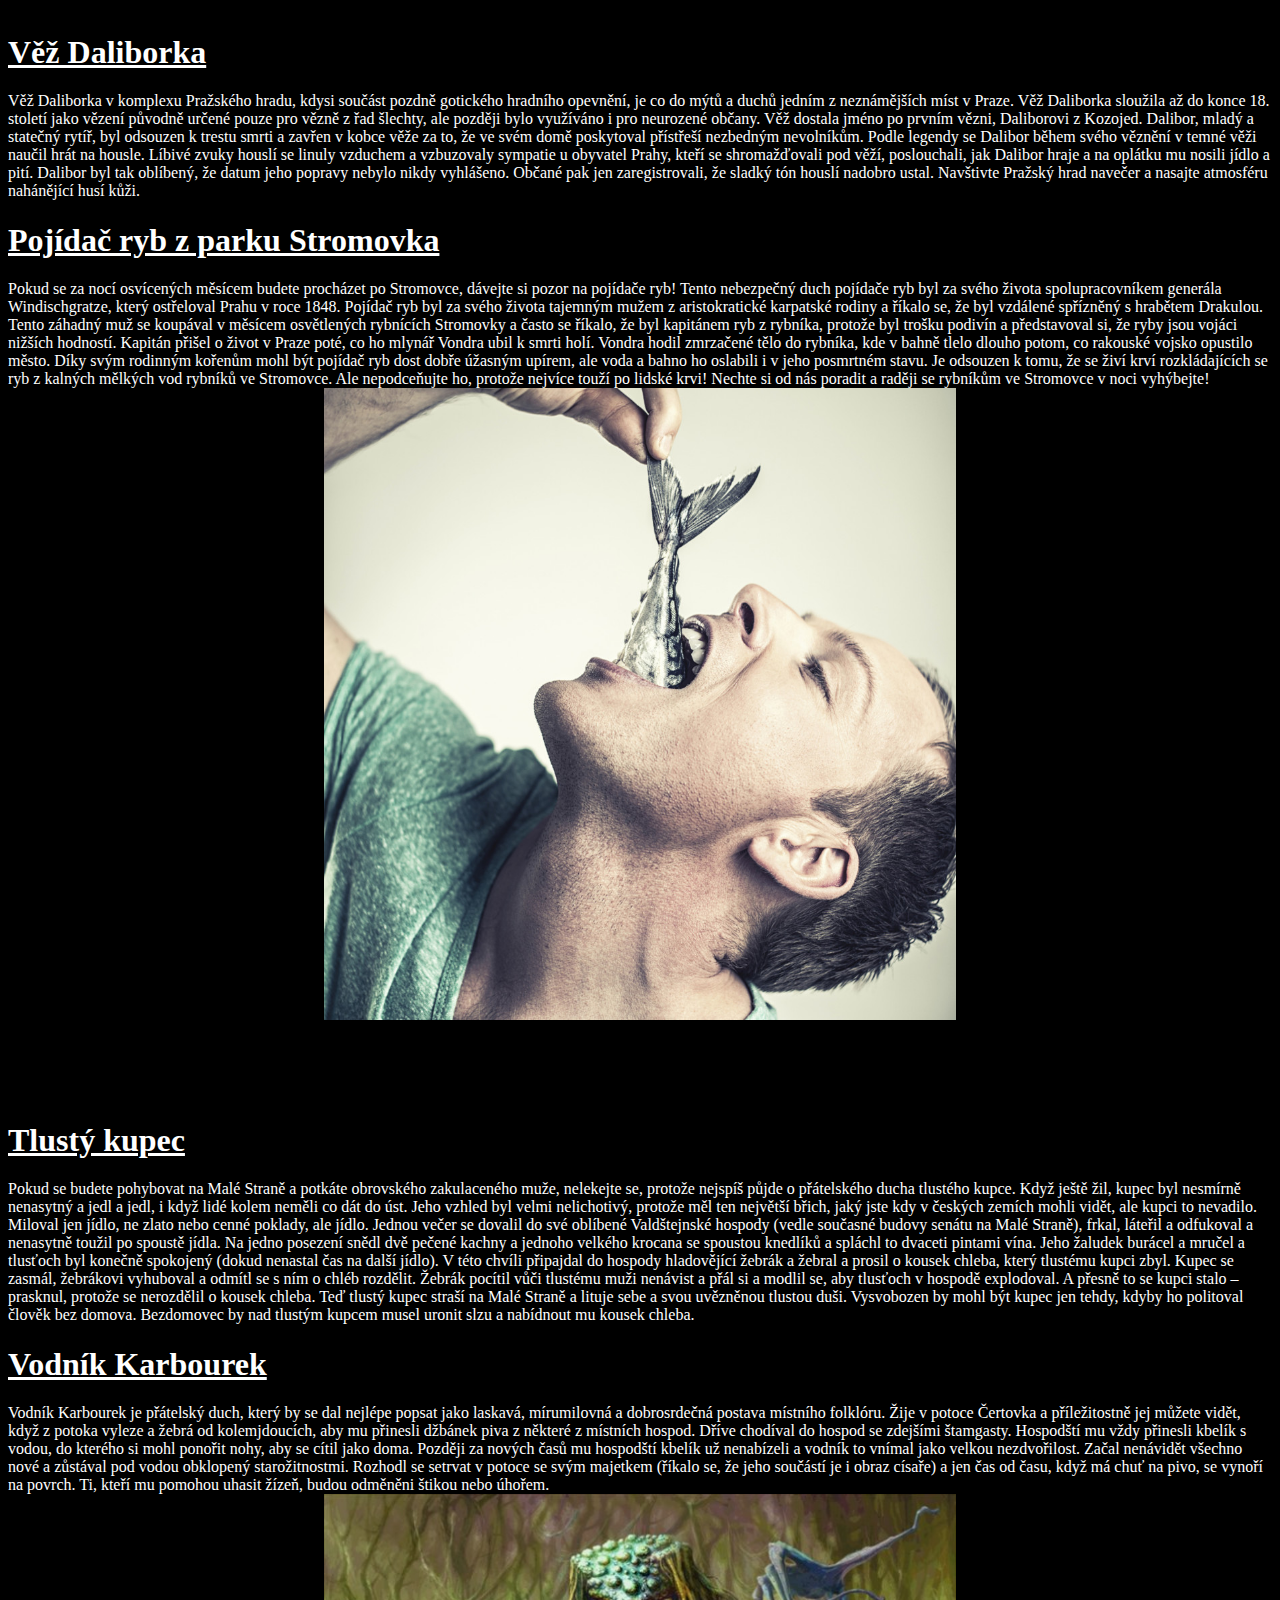
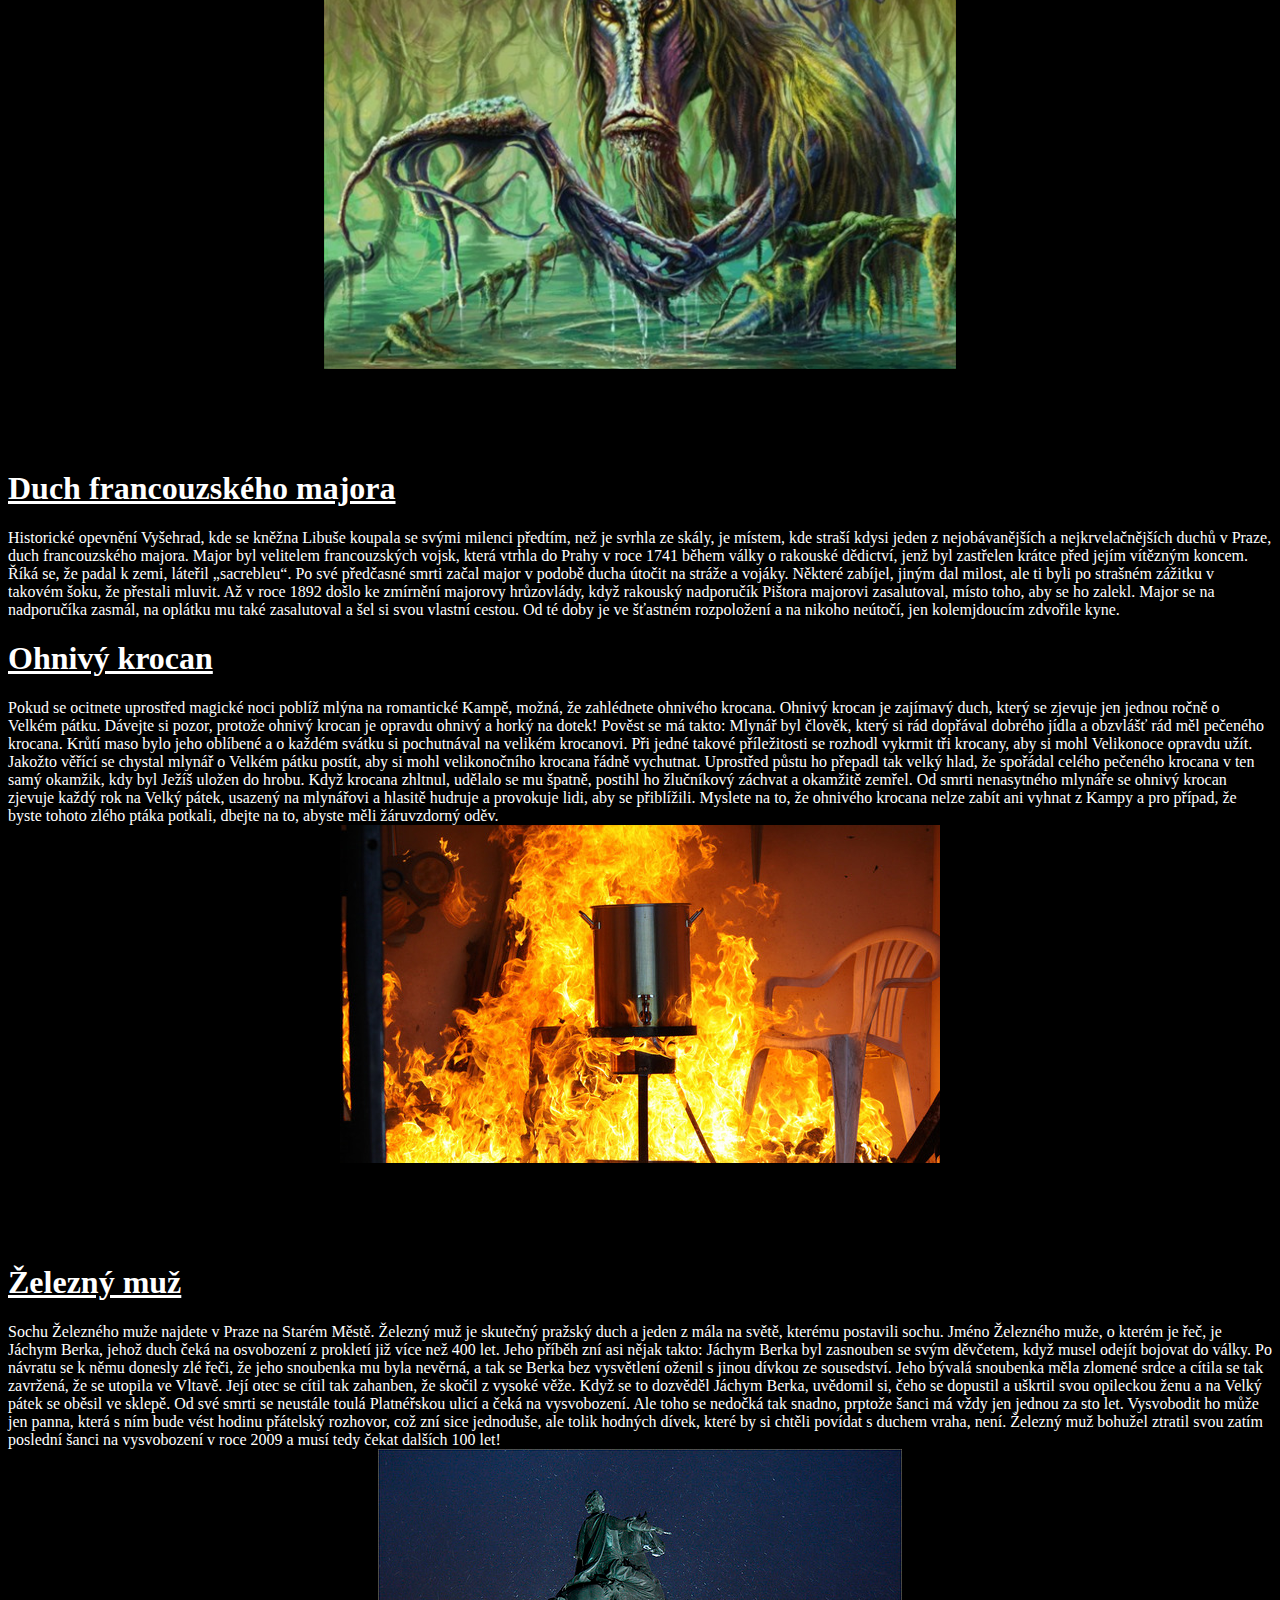
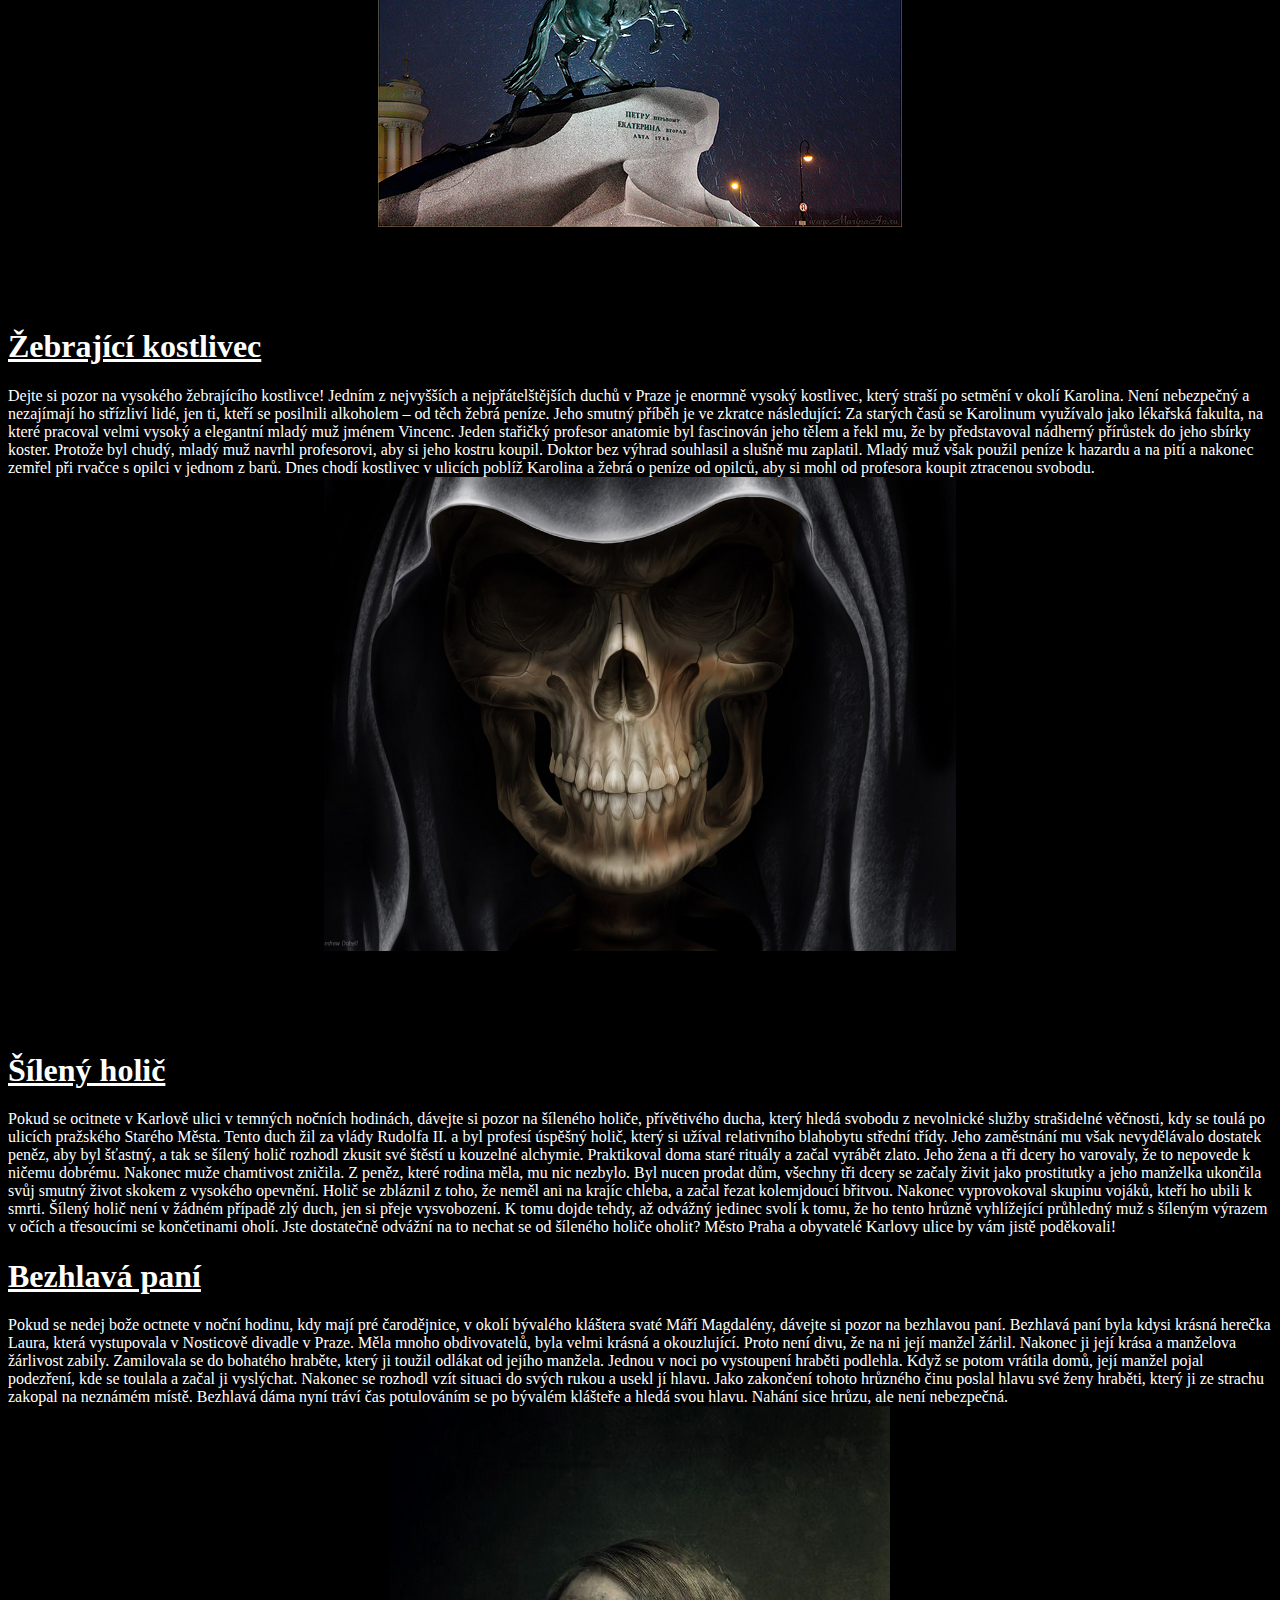
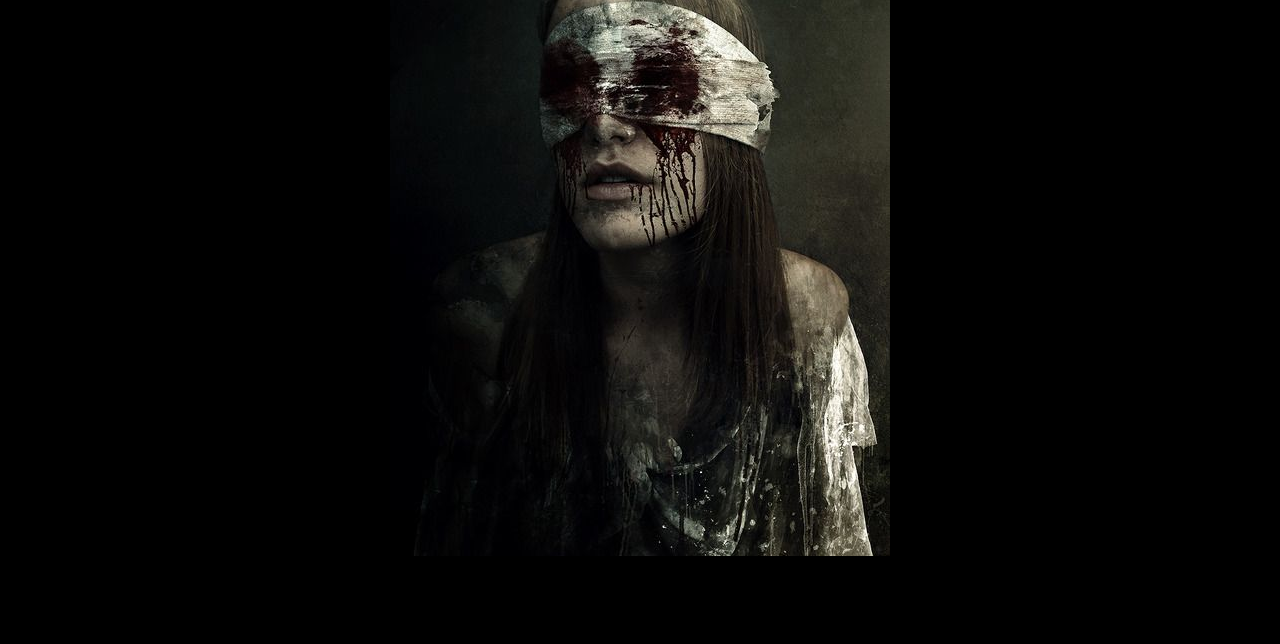
<file: PPL/index.html>
<!DOCTYPE html>
<html>
	<head>
		<title> Povídky, pověry a legendy </title>
		<link rel="stylesheet" href="new 1.css">
	</head>
	<body>
		<div>
			<img id="ban" src="A-Monster-Calls-Illustration.jpg" alt="monster">
		</div>
		<div>
		<h1><u><b>Úvod</b></u></h1>
		</div>
		<div>
		Hle, jakou temnou stránku má Praha! Dějiny jednoho z nejkouzelnějších velkoměst Evropy, které se nevyprávějí, jen čekají, až k nim při půlnoční procházce úzkými křivolakými dlážděnými uličkami upnete celou svou pozornost. Pro větší děti, náctileté i dospělé je to vzrušující a nezapomenutelné dobrodružství. Nejlepší procházky za pražskými duchy a pověstmi nabízí podnik McGee’s Ghost Tours of Prague. Jeho zajímaví a vtipní průvodci vám umožní nahlédnout do paranormálního světa – proč nezkusit takovou neotřelou procházku Prahou? V nabídce jsou čtyři procházky vhodné pro větší děti a dospělé. Čtveřice procházek se jmenuje Duchové a pověsti staré Prahy, Strašidla z Karlova mostu, Pražské podzemí a Pražský hrad po setmění. Pražský hrad po setmění je tříhodinová procházka na které budete mít příležitost navštívit Pražský hrad, největší hradní komplex na světě. Díky tomu, že se vycházka koná večer, nemusíte se prodírat davy lidí. Velmi odlišná je však procházka Pražské podzemí, na které proniknete do podzemí Staroměstské radnice, kde se dozvíte něco o historii, navštívíte bývalé vězení, mučírnu a poslechnete si příběhy, které se k tomuto tajemnému místu vážou. Tyto procházky vřele doporučujeme rodinám, které si spolu chtějí užít trochu napínavého strašidelna.
		</div>
		<div>
		<h1><u><b>Pražský Golem</b></u></h1>
		</div>
		<div>
		Jednou z nejznámějších pražských pověstí je ta o golemovi. Za vlády Rudolfa II. vytvořil golema rabín Jehuda Löw, aby ochránil pražskou židovskou čtvrť a její obyvatele. V té době žila většina židovských obyvatel ve strachu před neustálou hrozbou útoků – tedy do té doby, než přišel golem. Rabín Jehuda Löw vytvořil golema podle kabaly, která říkala, že má být vymodelován z jílu z břehů řeky Vltavy. Obří golem byl vytvořen během náboženského rituálu a probuzen při zvláštních zaříkadlech pronášených v hebrejštině jeho stvořitelem. Po vyřčení zaklínadla se golem probudil a plnil příkazy svého stvořitele, které obnášely ochranu Židů v pražském ghettu. Rabín Löw vyryl do golemova čela hebrejské slovo „emet“ (pravda). S každým zaklínadlem byl golem silnější a také zuřivější a začal lidi kolem zabíjet. Říkalo se, že tak činil kvůli svému zlomenému srdci, ale jeden nikdy neví. Rabín Löw pak dostal příslib, že násilí vůči židovským obyvatelům skončí, pokud rabín masivního golema nahánějícího hrůzu zničí. Rabín Löw golemův život ukončil tak, že odstranil písmeno „e“ ze slova „emet“ a změnil tak slovo pravda na smrt. Říká se ale, že rabínův syn golema přivedl opět k životu. Skutečnost nebo pohádka? Záleží na vás. Projděte se v noci židovskou čtvrtí a nechte se překvapit, zda náhodou proslulého golema nepotkáte!
		</div>
		<div>
		<img id="ban" src="golem.jpg" alt="Golem">
		</div>
		<div>
		<h1><u><b>Bezhlavý templář</b></u></h1>
		</div>
		<div>
		V magické spleti uliček pražského Starého Města kdysi žil šlechetný templářský rytíř, který jezdil na krásném bílém koni. Dnes je tento rytíř jedním z pražských nejoblíbenějších duchů, i když už teď bez hlavy. Bezhlavý templář jezdí s hlavou v ruce po dlážděných ulicích a často vyzývá chrabrá srdce, aby ho vysvobodila ze spárů prokletí. Aby byl bezhlavý templář ze svého prokletí vysvobozen, člověk musí být natolik statečný, aby zastavil jeho koně, zmocnil se rytířova meče a probodl jím templářovo srdce. Bezhlavý templář se toulá po malebné a lehce strašidelné Liliové ulici mezi půlnocí a jednou hodinou ranní (tedy pokud tomu věříte). Není jasné, z čeho se rytíř za svého života provinil a čím si zasloužil tak hrozný osud, ale jedna věc je jistá – je to dozajista jeden z nejelegantnějších duchů, kteří v Praze straší.
		</div>
		<div>
		<img id="ban" src="templar.jpg" alt="Templář">
		</div>
		<div>
		<h1><u><b>Libuše</b></u></h1>
		</div>
		<div>
		Bájná zakladatelka města Prahy a českého národa, Libuše, pocházela z dynastie Přemyslovců. Kněžna Libuše založila Prahu v 8. století, kdy ze svého hradu Libušín (pozdějšího Vyšehradu) předvídala založení velkolepého a skvostného města Prahy (od slova práh). Bájná Libuše byla nejmladší dcerou českého vojvody Kroka. Její starší sestry se jmenovaly Kazi (léčitelka) a kněžka Teta. Na přání otce se Libuše stala jeho nástupkyní. Ačkoliv Libuše vládla moudře a spravedlivě, jakožto žena popuzovala některé členy kmenu. Ti si přáli mužského panovníka a tak jim věštkyně Libuše řekla, aby vyhledali konkrétního muže, který v lýčených střevících oral pole. Na pokyn Libuše přivedli vyslaní muži Přemysla ze Stadic a ten se s Libuší oženil. Nová dynastie Přemyslovců tak pokračovala s narozením jejich syna Nezamysla.
		</div>
		<div>
		<h1><u><b>Zavražděná jeptiška</b></u></h1>
		</div>
		<div>
		Pokud se někdy v magických večerních hodinách ocitnete v okolí kláštera sv. Anežky České na Josefově, mějte oči otevřené, zda neuvidíte zavražděnou jeptišku. Zdá se, že je docela náladová – jeden večer se může zjevit zakrvácená a hořce plačící, zatímco jindy se může něžně usmívat na nešťastně zamilované. Tato dcera bohatého šlechtice se nešťastně zamilovala do chudého rytíře. Její otec nesouhlasil se sňatkem a jako trest za její hřích ji poslal do kláštera svaté Anežky české, kde pobývá dodnes jako duch. Den před odjezdem do kláštera dívka poslechla hlas svého srdce a setkala se se svým milovaným, ale čekal na ni také její otec, který ji v zuřivosti probodl za to, že ho zostudila. Od té doby kolem kláštera sv. Anežky straší zavražděná jeptiška, ale nebojte se, neublíží vám. Říká se, že její duch se jednou zjevil dívce, která se chtěla otrávit z nešťastné lásky. Zavražděná jeptiška vytrhla nešťastné dívce jed z ruky a dala jí do ní místo toho váček s mincemi, aby mohla vést šťastný a prospívající život se svou pravou láskou. Kdyby jen Praha měla víc takových duchů!
		</div>
		<div>
		<img id="ban" src="jeptiska.jpg" alt="Jeptiška">
		</div>
		<div>
		<h1><u><b>Ohně na Petříně</b></u></h1>
		</div>
		<div>
		Zeptejte se kohokoliv, kde je nejkrásnější místo v Praze a je velká šance, že jeho odpověď bude znít Petřín. Tato bujná zahrada a veřejný park je místem k procházkám s vaší drahou polovičkou během slunečných dnů nebo o romantických večerech při svitu měsíce. Ale měli byste být ve střehu, pokud se chcete po Petříně potulovat v noci. Na Petříně byl kdysi pohanský lesík obklopený vysokými lipami. Uprostřed hájku stál obětní oltář, kde pohanští kněží pálili k velkému potěšení pohanských bohů mladé krásné panny. Během vlády knížete Boleslava bylo s místními pohany zacházeno radikálně – jejich obětní hájek byl zničen a poblíž byl postaven kostel zasvěcený svatému Vavřinci. Pohanská víra se však nehodlala jen tak vzdát a velmi často se magičtí bohové zjevovali na Petříně v podobě tajemných a nahodilých, avšak kontrolovaných ohňů, ve kterých svědci spatřovali vystrašené šklebící se tváře pohanů, se kterými se vypořádával kníže Boleslav. Tyto ohně se dodnes objevují v nočních hodinách v nepravidelných intervalech a trvají asi 20 minut. Říká se, že pokud u ohně chvilku vytrváte a trápí vás revmatismus, obtíže zmizí.
		</div>
		<div>
		<h1><u><b>Utonulá služebná</b></u></h1>
		</div>
		<div>
		Na pražském Starém Městě najdete nádhernou budovu, která nese název Dům u zlaté studny. Tento dům, který má jednu z nejkrásnějších fasád na Starém Městě, byl a stále je zahalen závojem tajemství. V hospodách po okolí se kdysi vyprávěl barvitý příběh, že na dvoře tohoto domu byla studna plná cenných pokladů. Jedné noci se Lubomíra, zvědavá služka z domu, rozhodla do studny podívat. Neměla přitom v úmyslu se do temné studené hloubky spustit. Když se však nahnula přes okraj, aby lépe viděla, spadla nebohá služebná do studně a utopila se. Majitel domu potom nechal studnu na příkaz městských úřadů vyčistit. K překvapení všech se uvolnil ze strany studny kámen a z díry se vysypaly stovky tisíc zlatých mincí, které z majitele studny udělali boháče. Utopenou služku však šťastný osud nepotkal a tak dodnes tráví večery strašením v okolí domu, voda jí kape ze zplihlých vlasů, zuby drkotají a z očí tečou slzy. Může být zachráněna jedině tehdy, až jedna z původních mincí ze studně pomůže dobrákovi, který se bude modlit za její duši.
		</div>
		<div>
		<img id="ban" src="sluzebna.jpg" alt="Služebná">
		</div>
		<div>
		<h1><u><b>Jednoruký zloděj</b></u></h1>
		</div>
		<div>
		Pokud se ocitnete v okolí kostela sv. Jakuba Většího v centru Starého Města, nezapomeňte se při vchodu do této církevní budovy podívat vpravo nahoru. Budete civět na zkamenělou paži, která kdysi patřila jednorukému zloději, který se záměrně schoval v kostele a čekal, dokud kostelník nezamknul dveře. Poté, co byl v kostele bezpečně uzamčen, chystal se ukrást šperky, zlato a další cennosti, které se nacházely před sochou Panny Marie, když vtom ho socha pevně chytla za ruku. Ráno byl zloděj nalezen s useknutou rukou. Co se jednorukému zloději stalo? Oživla snad socha nebo si to jen zloděj sám všechno představoval kvůli svým hrozným hříchům? Jedna věc je jistá – jeho ruka visí v interiéru kostela a jeho duch straší kolem vchodu do kostela. Pokud si ho všímnete, jednoruký zloděj se s vámi pokusí navázat kontakt. Určitě si vyslechněte jeho příběh, zatímco vám bude ukazovat svůj pahýl.
		</div>
		<div>
		<h1><u><b>Duch mlynářovy dcery</b></u></h1>
		</div>
		<div>
		Kdysi žila velmi krásná dívka, která byla dcerou nejbohatšího mlynáře z Malé Strany. Mohla mít vše, na co si vzpomněla, ale nebyla nikdy zcela spokojená. Nejvíc ze všeho si přála, aby ji mezi sebe přijala vyšší společnost, což pro ni jako pro dceru mlynáře bylo velmi obtížné. Brzy si uvědomila, že nikdy nezíská titul nebo erb skrze manželství, protože se narodila do chudé rodiny. Proto své přání pozměnila a snažila se získat pozvání na bál šlechtičen do Lichtenštejnského paláce. Její otec se snažil využít svých konexí, aby dceři na ples zajistil pozvání, ale nepodařilo se mu to. V zoufalé situaci se dívka upsala krví ďáblu. Její marnivost vedla jen k ostudě, protože i když ji na bál vpašoval sám ďábel, neměla úspěch. Ženy na bále si mlynářovy dcery nevšímaly a muži s ní odmítali tančit. Reagovala tím nejméně vhodným způsobem a v záchvatu vzteku začala křičet, až ji museli šlechtici vynést ze sálu. Mlynářova dcera pak dál vedla svůj obyčejný chudý život a nikdy nezapomněla na ostudný večer a smlouvu s ďáblem. Po smrti se vrátila do Lichtenštejnského paláce, aby splnila smlouvu s ďáblem. Stal se z ní zlý duch, který sráží staré lidi k zemi a pronásleduje mladé muže, ke kterým rozpíná náruč, jako kdyby s nimi chtěla tančit. Nejhůře jsou však na tom mladé krásné ženy. Pro ně představuje mlynářova dcera zvláštní nebezpečí, protože se na ně vzteky vrhá, aby je kousala a škrábala, dokud si není jistá, že už tak hezké nikdy nebudou!
		</div>
		<div>
		<img id="ban" src="duch.jpg" alt="Duch">
		</div>
		<div>
		<h1><u><b>Věž Daliborka</b></u></h1>
		</div>
		<div>
		Věž Daliborka v komplexu Pražského hradu, kdysi součást pozdně gotického hradního opevnění, je co do mýtů a duchů jedním z neznámějších míst v Praze. Věž Daliborka sloužila až do konce 18. století jako vězení původně určené pouze pro vězně z řad šlechty, ale později bylo využíváno i pro neurozené občany. Věž dostala jméno po prvním vězni, Daliborovi z Kozojed. Dalibor, mladý a statečný rytíř, byl odsouzen k trestu smrti a zavřen v kobce věže za to, že ve svém domě poskytoval přístřeší nezbedným nevolníkům. Podle legendy se Dalibor během svého věznění v temné věži naučil hrát na housle. Líbivé zvuky houslí se linuly vzduchem a vzbuzovaly sympatie u obyvatel Prahy, kteří se shromažďovali pod věží, poslouchali, jak Dalibor hraje a na oplátku mu nosili jídlo a pití. Dalibor byl tak oblíbený, že datum jeho popravy nebylo nikdy vyhlášeno. Občané pak jen zaregistrovali, že sladký tón houslí nadobro ustal. Navštivte Pražský hrad navečer a nasajte atmosféru nahánějící husí kůži.
		</div>
		<div>
		<h1><u><b>Pojídač ryb z parku Stromovka</b></u></h1>
		</div>
		<div>
		Pokud se za nocí osvícených měsícem budete procházet po Stromovce, dávejte si pozor na pojídače ryb! Tento nebezpečný duch pojídače ryb byl za svého života spolupracovníkem generála Windischgratze, který ostřeloval Prahu v roce 1848. Pojídač ryb byl za svého života tajemným mužem z aristokratické karpatské rodiny a říkalo se, že byl vzdálené spřízněný s hrabětem Drakulou. Tento záhadný muž se koupával v měsícem osvětlených rybnících Stromovky a často se říkalo, že byl kapitánem ryb z rybníka, protože byl trošku podivín a představoval si, že ryby jsou vojáci nižších hodností. Kapitán přišel o život v Praze poté, co ho mlynář Vondra ubil k smrti holí. Vondra hodil zmrzačené tělo do rybníka, kde v bahně tlelo dlouho potom, co rakouské vojsko opustilo město. Díky svým rodinným kořenům mohl být pojídač ryb dost dobře úžasným upírem, ale voda a bahno ho oslabili i v jeho posmrtném stavu. Je odsouzen k tomu, že se živí krví rozkládajících se ryb z kalných mělkých vod rybníků ve Stromovce. Ale nepodceňujte ho, protože nejvíce touží po lidské krvi! Nechte si od nás poradit a raději se rybníkům ve Stromovce v noci vyhýbejte!
		</div>
		<div>
		<img id="ban" src="pojidac.jpg" alt="Pojídač">
		</div>
		<div>
		<h1><u><b>Tlustý kupec</b></u></h1>
		</div>
		<div>
		Pokud se budete pohybovat na Malé Straně a potkáte obrovského zakulaceného muže, nelekejte se, protože nejspíš půjde o přátelského ducha tlustého kupce. Když ještě žil, kupec byl nesmírně nenasytný a jedl a jedl, i když lidé kolem neměli co dát do úst. Jeho vzhled byl velmi nelichotivý, protože měl ten největší břich, jaký jste kdy v českých zemích mohli vidět, ale kupci to nevadilo. Miloval jen jídlo, ne zlato nebo cenné poklady, ale jídlo. Jednou večer se dovalil do své oblíbené Valdštejnské hospody (vedle současné budovy senátu na Malé Straně), frkal, láteřil a odfukoval a nenasytně toužil po spoustě jídla. Na jedno posezení snědl dvě pečené kachny a jednoho velkého krocana se spoustou knedlíků a spláchl to dvaceti pintami vína. Jeho žaludek burácel a mručel a tlusťoch byl konečně spokojený (dokud nenastal čas na další jídlo). V této chvíli připajdal do hospody hladovějící žebrák a žebral a prosil o kousek chleba, který tlustému kupci zbyl. Kupec se zasmál, žebrákovi vyhuboval a odmítl se s ním o chléb rozdělit. Žebrák pocítil vůči tlustému muži nenávist a přál si a modlil se, aby tlusťoch v hospodě explodoval. A přesně to se kupci stalo – prasknul, protože se nerozdělil o kousek chleba. Teď tlustý kupec straší na Malé Straně a lituje sebe a svou uvězněnou tlustou duši. Vysvobozen by mohl být kupec jen tehdy, kdyby ho politoval člověk bez domova. Bezdomovec by nad tlustým kupcem musel uronit slzu a nabídnout mu kousek chleba.
		</div>
		<div>
		<h1><u><b>Vodník Karbourek</b></u></h1>
		</div>
		<div>
		Vodník Karbourek je přátelský duch, který by se dal nejlépe popsat jako laskavá, mírumilovná a dobrosrdečná postava místního folklóru. Žije v potoce Čertovka a příležitostně jej můžete vidět, když z potoka vyleze a žebrá od kolemjdoucích, aby mu přinesli džbánek piva z některé z místních hospod. Dříve chodíval do hospod se zdejšími štamgasty. Hospodští mu vždy přinesli kbelík s vodou, do kterého si mohl ponořit nohy, aby se cítil jako doma. Později za nových časů mu hospodští kbelík už nenabízeli a vodník to vnímal jako velkou nezdvořilost. Začal nenávidět všechno nové a zůstával pod vodou obklopený starožitnostmi. Rozhodl se setrvat v potoce se svým majetkem (říkalo se, že jeho součástí je i obraz císaře) a jen čas od času, když má chuť na pivo, se vynoří na povrch. Ti, kteří mu pomohou uhasit žízeň, budou odměněni štikou nebo úhořem.
		</div>
		<div>
		<img id="ban" src="vodnik.jpg" alt="Vodník">
		</div>
		<div>
		<h1><u><b>Duch francouzského majora</b></u></h1>
		</div>
		<div>
		Historické opevnění Vyšehrad, kde se kněžna Libuše koupala se svými milenci předtím, než je svrhla ze skály, je místem, kde straší kdysi jeden z nejobávanějších a nejkrvelačnějších duchů v Praze, duch francouzského majora. Major byl velitelem francouzských vojsk, která vtrhla do Prahy v roce 1741 během války o rakouské dědictví, jenž byl zastřelen krátce před jejím vítězným koncem. Říká se, že padal k zemi, láteřil „sacrebleu“. Po své předčasné smrti začal major v podobě ducha útočit na stráže a vojáky. Některé zabíjel, jiným dal milost, ale ti byli po strašném zážitku v takovém šoku, že přestali mluvit. Až v roce 1892 došlo ke zmírnění majorovy hrůzovlády, když rakouský nadporučík Pištora majorovi zasalutoval, místo toho, aby se ho zalekl. Major se na nadporučíka zasmál, na oplátku mu také zasalutoval a šel si svou vlastní cestou. Od té doby je ve šťastném rozpoložení a na nikoho neútočí, jen kolemjdoucím zdvořile kyne.
		</div>
		<div>
		<h1><u><b>Ohnivý krocan</b></u></h1>
		</div>
		<div>
		Pokud se ocitnete uprostřed magické noci poblíž mlýna na romantické Kampě, možná, že zahlédnete ohnivého krocana. Ohnivý krocan je zajímavý duch, který se zjevuje jen jednou ročně o Velkém pátku. Dávejte si pozor, protože ohnivý krocan je opravdu ohnivý a horký na dotek! Pověst se má takto: Mlynář byl člověk, který si rád dopřával dobrého jídla a obzvlášť rád měl pečeného krocana. Krůtí maso bylo jeho oblíbené a o každém svátku si pochutnával na velikém krocanovi. Při jedné takové příležitosti se rozhodl vykrmit tři krocany, aby si mohl Velikonoce opravdu užít. Jakožto věřící se chystal mlynář o Velkém pátku postít, aby si mohl velikonočního krocana řádně vychutnat. Uprostřed půstu ho přepadl tak velký hlad, že spořádal celého pečeného krocana v ten samý okamžik, kdy byl Ježíš uložen do hrobu. Když krocana zhltnul, udělalo se mu špatně, postihl ho žlučníkový záchvat a okamžitě zemřel. Od smrti nenasytného mlynáře se ohnivý krocan zjevuje každý rok na Velký pátek, usazený na mlynářovi a hlasitě hudruje a provokuje lidi, aby se přiblížili. Myslete na to, že ohnivého krocana nelze zabít ani vyhnat z Kampy a pro případ, že byste tohoto zlého ptáka potkali, dbejte na to, abyste měli žáruvzdorný oděv.
		</div>
		<div>
		<img id="ban" src="krocan.jpg" alt="Krocan">
		</div>
		<div>
		<h1><u><b>Železný muž</b></u></h1>
		</div>
		<div>
		Sochu Železného muže najdete v Praze na Starém Městě. Železný muž je skutečný pražský duch a jeden z mála na světě, kterému postavili sochu. Jméno Železného muže, o kterém je řeč, je Jáchym Berka, jehož duch čeká na osvobození z prokletí již více než 400 let. Jeho příběh zní asi nějak takto: Jáchym Berka byl zasnouben se svým děvčetem, když musel odejít bojovat do války. Po návratu se k němu donesly zlé řeči, že jeho snoubenka mu byla nevěrná, a tak se Berka bez vysvětlení oženil s jinou dívkou ze sousedství. Jeho bývalá snoubenka měla zlomené srdce a cítila se tak zavržená, že se utopila ve Vltavě. Její otec se cítil tak zahanben, že skočil z vysoké věže. Když se to dozvěděl Jáchym Berka, uvědomil si, čeho se dopustil a uškrtil svou opileckou ženu a na Velký pátek se oběsil ve sklepě. Od své smrti se neustále toulá Platnéřskou ulicí a čeká na vysvobození. Ale toho se nedočká tak snadno, prptože šanci má vždy jen jednou za sto let. Vysvobodit ho může jen panna, která s ním bude vést hodinu přátelský rozhovor, což zní sice jednoduše, ale tolik hodných dívek, které by si chtěli povídat s duchem vraha, není. Železný muž bohužel ztratil svou zatím poslední šanci na vysvobození v roce 2009 a musí tedy čekat dalších 100 let!
		</div>
		<div>
		<img id="ban" src="socha.jpg" alt="Socha">
		</div>
		<div>
		<h1><u><b>Žebrající kostlivec</b></u></h1>
		</div>
		<div>
		Dejte si pozor na vysokého žebrajícího kostlivce! Jedním z nejvyšších a nejpřátelštějších duchů v Praze je enormně vysoký kostlivec, který straší po setmění v okolí Karolina. Není nebezpečný a nezajímají ho střízliví lidé, jen ti, kteří se posilnili alkoholem – od těch žebrá peníze. Jeho smutný příběh je ve zkratce následující: Za starých časů se Karolinum využívalo jako lékařská fakulta, na které pracoval velmi vysoký a elegantní mladý muž jménem Vincenc. Jeden stařičký profesor anatomie byl fascinován jeho tělem a řekl mu, že by představoval nádherný přírůstek do jeho sbírky koster. Protože byl chudý, mladý muž navrhl profesorovi, aby si jeho kostru koupil. Doktor bez výhrad souhlasil a slušně mu zaplatil. Mladý muž však použil peníze k hazardu a na pití a nakonec zemřel při rvačce s opilci v jednom z barů. Dnes chodí kostlivec v ulicích poblíž Karolina a žebrá o peníze od opilců, aby si mohl od profesora koupit ztracenou svobodu.
		</div>
		<div>
		<img id="ban" src="kostlivec.jpg" alt="Kostlivec">
		</div>
		<div>
		<h1><u><b>Šílený holič</b></u><h1>
		</div>
		<div>
		Pokud se ocitnete v Karlově ulici v temných nočních hodinách, dávejte si pozor na šíleného holiče, přívětivého ducha, který hledá svobodu z nevolnické služby strašidelné věčnosti, kdy se toulá po ulicích pražského Starého Města. Tento duch žil za vlády Rudolfa II. a byl profesí úspěšný holič, který si užíval relativního blahobytu střední třídy. Jeho zaměstnání mu však nevydělávalo dostatek peněz, aby byl šťastný, a tak se šílený holič rozhodl zkusit své štěstí u kouzelné alchymie. Praktikoval doma staré rituály a začal vyrábět zlato. Jeho žena a tři dcery ho varovaly, že to nepovede k ničemu dobrému. Nakonec muže chamtivost zničila. Z peněz, které rodina měla, mu nic nezbylo. Byl nucen prodat dům, všechny tři dcery se začaly živit jako prostitutky a jeho manželka ukončila svůj smutný život skokem z vysokého opevnění. Holič se zbláznil z toho, že neměl ani na krajíc chleba, a začal řezat kolemjdoucí břitvou. Nakonec vyprovokoval skupinu vojáků, kteří ho ubili k smrti. Šílený holič není v žádném případě zlý duch, jen si přeje vysvobození. K tomu dojde tehdy, až odvážný jedinec svolí k tomu, že ho tento hrůzně vyhlížející průhledný muž s šíleným výrazem v očích a třesoucími se končetinami oholí. Jste dostatečně odvážní na to nechat se od šíleného holiče oholit? Město Praha a obyvatelé Karlovy ulice by vám jistě poděkovali!
		</div>
		<div>
		<h1><u><b>Bezhlavá paní</b></u></h1>
		</div>
		<div>
		Pokud se nedej bože octnete v noční hodinu, kdy mají pré čarodějnice, v okolí bývalého kláštera svaté Máří Magdalény, dávejte si pozor na bezhlavou paní. Bezhlavá paní byla kdysi krásná herečka Laura, která vystupovala v Nosticově divadle v Praze. Měla mnoho obdivovatelů, byla velmi krásná a okouzlující. Proto není divu, že na ni její manžel žárlil. Nakonec ji její krása a manželova žárlivost zabily. Zamilovala se do bohatého hraběte, který ji toužil odlákat od jejího manžela. Jednou v noci po vystoupení hraběti podlehla. Když se potom vrátila domů, její manžel pojal podezření, kde se toulala a začal ji vyslýchat. Nakonec se rozhodl vzít situaci do svých rukou a usekl jí hlavu. Jako zakončení tohoto hrůzného činu poslal hlavu své ženy hraběti, který ji ze strachu zakopal na neznámém místě. Bezhlavá dáma nyní tráví čas potulováním se po bývalém klášteře a hledá svou hlavu. Nahání sice hrůzu, ale není nebezpečná.
		</div>
		<div>
		<img id="ban" src="pani.jpg" alt="Paní">
		</div>
	</body>
</html>
</file>
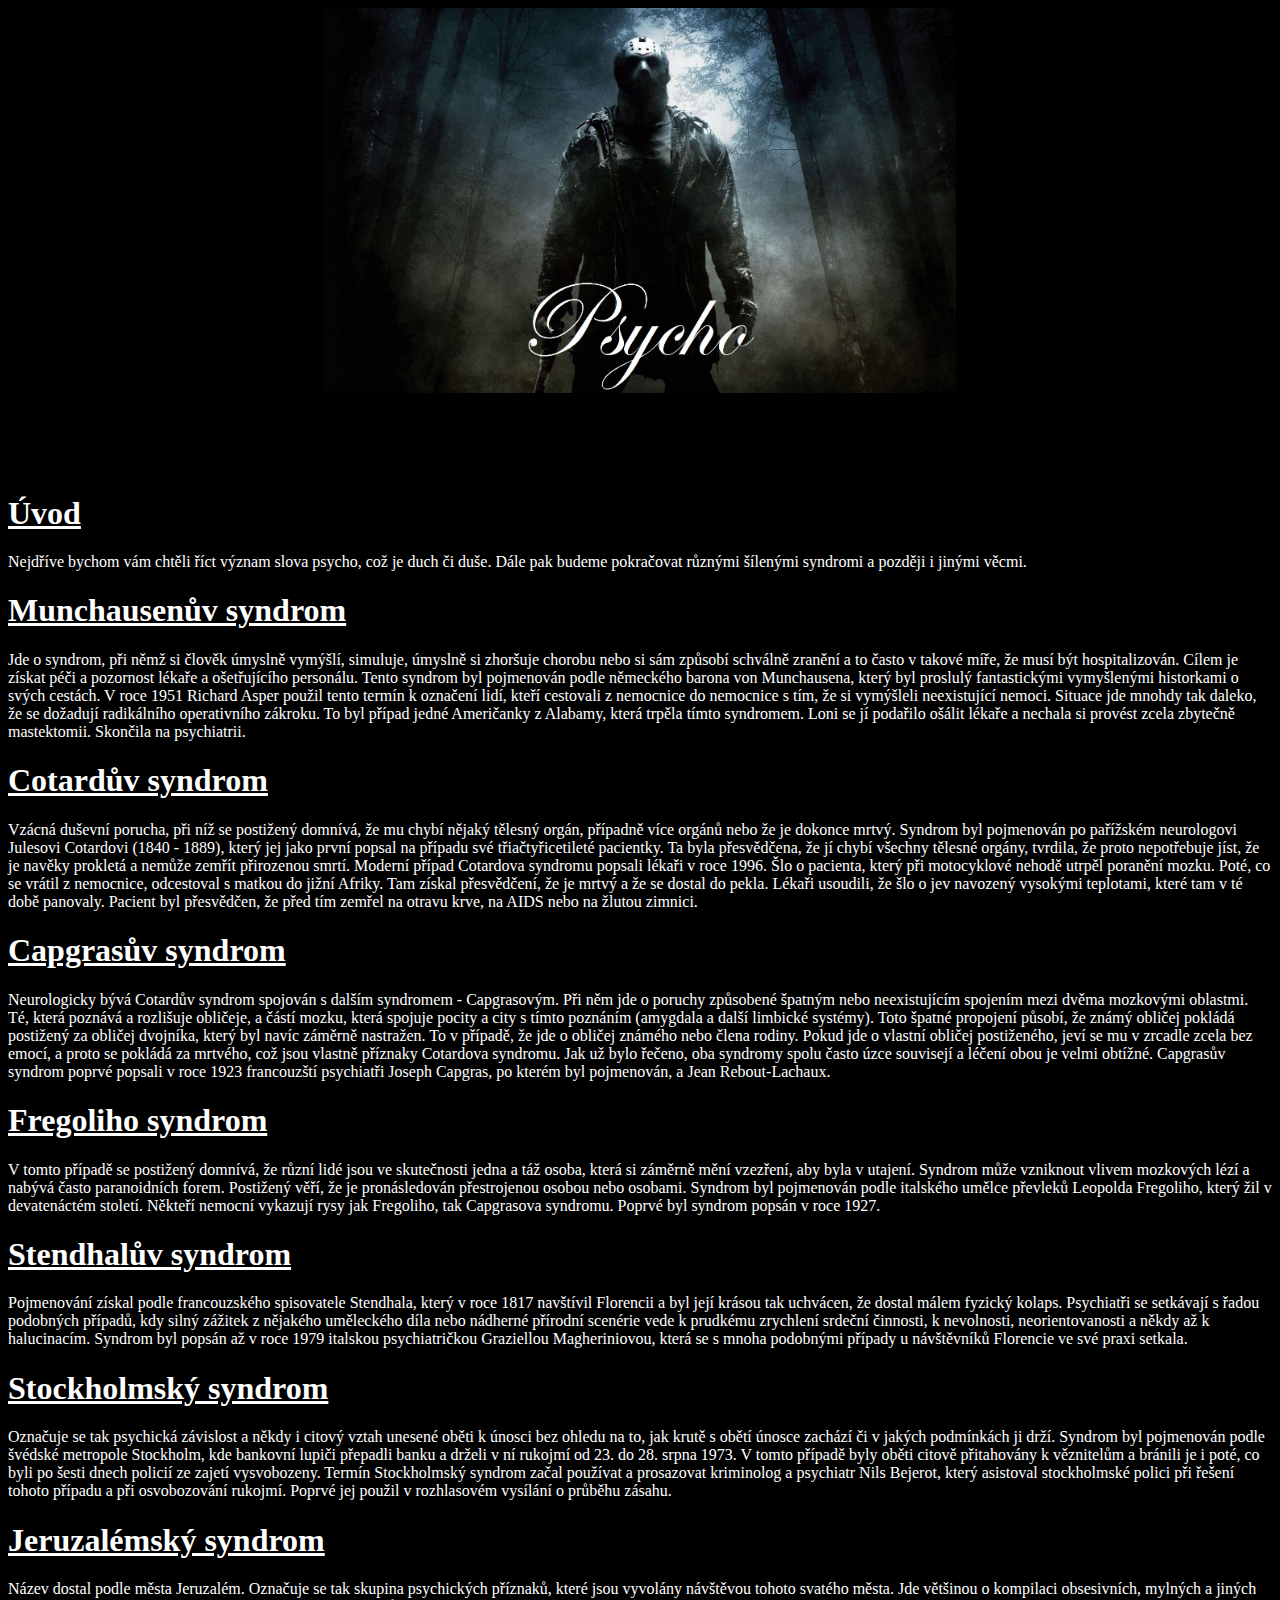
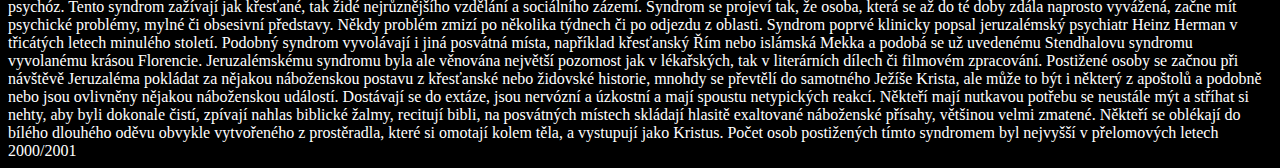
<file: Psycho/index.html>
<!DOCTYPE html>
<html>
	<head>
		<title>Psycho</title>
		<link rel="stylesheet" href="new 1.css">

	</head>
	<body>
		<div>
			<img id="ban" src="JS.jpg" alt="monster">
		</div>
		<div>
		<h1><u><b>Úvod</b></u></h1>
		</div>
		<div>
		Nejdříve bychom vám chtěli říct význam slova psycho, což je duch či duše. Dále pak budeme pokračovat různými šílenými syndromi a později i jinými věcmi. 
		</div>
		<div>
		<h1><u><b>Munchausenův syndrom</b></u></h1>
		</div>
		<div>
		Jde o syndrom, při němž si člověk úmyslně vymýšlí, simuluje, úmyslně si zhoršuje chorobu nebo si sám způsobí schválně zranění a to často v takové míře, že musí být hospitalizován. Cílem je získat péči a pozornost lékaře a ošetřujícího personálu. Tento syndrom byl pojmenován podle německého barona von Munchausena, který byl proslulý fantastickými vymyšlenými historkami o svých cestách. V roce 1951 Richard Asper použil tento termín k označení lidí, kteří cestovali z nemocnice do nemocnice s tím, že si vymýšleli neexistující nemoci. Situace jde mnohdy tak daleko, že se dožadují radikálního operativního zákroku. To byl případ jedné Američanky z Alabamy, která trpěla tímto syndromem. Loni se jí poda­řilo ošálit lékaře a nechala si provést zcela zbytečně mastektomii. Skončila na psychiatrii.
		</div>
		<div>
		<h1><u><b>Cotardův syndrom</b></u></h1>
		</div>
		<div>
		Vzácná duševní porucha, při níž se postižený domnívá, že mu chybí nějaký tělesný orgán, případně více orgánů nebo že je dokonce mrtvý. Syndrom byl pojmenován po pařížském neurologovi Julesovi Cotardovi (1840 - 1889), který jej jako první popsal na případu své třiačtyřicetileté pacientky. Ta byla přesvědčena, že jí chybí všechny tělesné orgány, tvrdila, že proto nepotřebuje jíst, že je navěky prokletá a nemůže zemřít přirozenou smrtí. Moderní případ Cotardova syndromu popsali lékaři v roce 1996. Šlo o pacienta, který při motocyklové nehodě utrpěl poranění mozku. Poté, co se vrátil z nemocnice, odcestoval s matkou do jižní Afriky. Tam získal přesvědčení, že je mrtvý a že se dostal do pekla. Lékaři usoudili, že šlo o jev navozený vysokými teplotami, které tam v té době panovaly. Pacient byl přesvědčen, že před tím zemřel na otravu krve, na AIDS nebo na žlutou zimnici.
		</div>
		<div>
		<h1><u><b>Capgrasův syndrom</b></u></h1>
		</div>
		<div>
		Neurologicky bývá Cotardův syndrom spojován s dalším syndromem - Capgrasovým. Při něm jde o poruchy způsobené špatným nebo neexistujícím spojením mezi dvěma mozkovými oblastmi. Té, která poznává a rozlišuje obličeje, a částí mozku, která spojuje pocity a city s tímto poznáním (amygdala a další limbické systémy). Toto špatné propojení působí, že známý obličej pokládá postižený za obličej dvojníka, který byl navíc záměrně nastražen. To v případě, že jde o obličej známého nebo člena rodiny. Pokud jde o vlastní obličej postiženého, jeví se mu v zrcadle zcela bez emocí, a proto se pokládá za mrtvého, což jsou vlastně příznaky Cotardova syndromu. Jak už bylo řečeno, oba syndromy spolu často úzce souvisejí a léčení obou je velmi obtížné. Capgrasův syndrom poprvé popsali v roce 1923 francouzští psychiatři Joseph Capgras, po kterém byl pojmenován, a Jean Rebout-Lachaux.
		</div>
		<div>
		<h1><u><b>Fregoliho syndrom</b></u></h1>
		</div>
		<div>
		V tomto případě se postižený domnívá, že různí lidé jsou ve skutečnosti jedna a táž osoba, která si záměrně mění vzezření, aby byla v utajení. Syndrom může vzniknout vlivem mozkových lézí a nabývá často paranoidních forem. Postižený věří, že je pronásledován přestrojenou osobou nebo osobami. Syndrom byl pojmenován podle italského umělce převleků Leopolda Fregoliho, který žil v devatenáctém století. Někteří nemocní vykazují rysy jak Fregoliho, tak Capgrasova syndromu. Poprvé byl syndrom popsán v roce 1927.
		</div>
		<div>
		<h1><u><b>Stendhalův syndrom</b></u></h1>
		</div>
		<div>
		Pojmenování získal podle francouzského spisovatele Stendhala, který v roce 1817 navštívil Florencii a byl její krásou tak uchvácen, že dostal málem fyzický kolaps. Psychiatři se setkávají s řadou podobných případů, kdy silný zážitek z nějakého uměleckého díla nebo nádherné přírodní scenérie vede k prud­kému zrychlení srdeční činnosti, k nevolnosti, neorientovanosti a někdy až k halucinacím. Syndrom byl popsán až v roce 1979 italskou psychiatričkou Graziellou Magheriniovou, která se s mnoha podobnými případy u návštěvníků Florencie ve své praxi setkala.
		</div>
		<div>
		<h1><u><b>Stockholmský syndrom</b></u></h1>
		</div>
		<div>
		Označuje se tak psychická závislost a někdy i citový vztah unesené oběti k únosci bez ohledu na to, jak krutě s obětí únosce zachází či v jakých podmínkách ji drží. Syndrom byl pojmenován podle švédské metropole Stockholm, kde bankovní lupiči přepadli banku a drželi v ní rukojmí od 23. do 28. srpna 1973. V tomto případě byly oběti citově přitahovány k věznitelům a bránili je i poté, co byli po šesti dnech policií ze zajetí vysvobozeny. Termín Stockholmský syndrom začal používat a prosazovat kriminolog a psychiatr Nils Bejerot, který asistoval stockholmské polici při řešení tohoto případu a při osvobozování rukojmí. Poprvé jej použil v rozhlasovém vysílání o průběhu zásahu.
		</div>
		<div>
		<h1><u><b>Jeruzalémský syndrom</b></u></h1>
		</div>
		<div>
		Název dostal podle města Jeruzalém. Označuje se tak skupina psychických příznaků, které jsou vyvolány návštěvou tohoto svatého města. Jde většinou o kompilaci obsesivních, mylných a jiných psychóz. Tento syndrom zažívají jak křesťané, tak židé nejrůznějšího vzdělání a sociálního zázemí. Syndrom se projeví tak, že osoba, která se až do té doby zdála naprosto vyvážená, začne mít psychické problémy, mylné či obsesivní představy. Někdy problém zmizí po několika týdnech či po odjezdu z oblasti.

		Syndrom poprvé klinicky popsal jeruzalémský psychiatr Heinz Herman v třicátých letech minulého století. Podobný syndrom vyvolávají i jiná posvátná místa, například křesťanský Řím nebo islámská Mekka a podobá se už uvedenému Stendhalovu syndromu vyvolanému krásou Florencie. Jeruzalémskému syndromu byla ale věnována největší pozornost jak v lékařských, tak v literárních dílech či filmovém zpracování.

		Postižené osoby se začnou při návštěvě Jeruzaléma pokládat za nějakou náboženskou postavu z křesťanské nebo židovské historie, mnohdy se převtělí do samotného Ježíše Krista, ale může to být i některý z apoštolů a podobně nebo jsou ovlivněny nějakou náboženskou událostí. Dostávají se do extáze, jsou ner­vózní a úzkostní a mají spoustu netypických reakcí. Někteří mají nutkavou potřebu se neustále mýt a stříhat si nehty, aby byli dokonale čistí, zpívají nahlas biblické žalmy, recitují bibli, na posvátných místech skládají hlasitě exaltované náboženské přísahy, většinou velmi zmatené. Někteří se oblékají do bílého dlouhého oděvu obvykle vytvořeného z prostěradla, které si omotají kolem těla, a vystupují jako Kristus. Počet osob postižených tímto syndromem byl nejvyšší v přelomových letech 2000/2001
		</div>
	</body>	
</html>
</file>
<file: new 1.css>
img {
	margin-left: auto;
	margin-right: auto;
	padding: 5em;
	display: block;
	position: center;
	padding-top: 0px;
	height: 350px;
}
html {
		background-color: black; 
		color: white;
		
}

span {
	color: white;
}
body {
  
		font-family: Segoe Print;
}
#ban {
		height: auto;
		width: auto;
		max-width: 100%;
}
.sidenav {
    height: 100%;
    width: 0;
    position: fixed;
    z-index: 1;
    top: 0;
    right: 0;
    background-color: #111;
    overflow-x: hidden;
    transition: 0.5s;
    padding-top: 60px;
}

.sidenav a {
    padding: 8px 8px 8px 32px;
    text-decoration: none;
    font-size: 25px;
    color: #818181;
    display: block;
    transition: 0.3s;
}

.sidenav a:hover, .offcanvas a:focus{
    color: #f1f1f1;
}

.sidenav .closebtn {
    position: absolute;
    top: 0;
    right: 25px;
    font-size: 36px;
    margin-left: 50px;
}

@media screen and (max-height: 450px) {
  .sidenav {padding-top: 15px;}
  .sidenav a {font-size: 18px;}
}
</file>
<file: DE/new 1.css>
img {
	margin-left: auto;
	margin-right: auto;
	padding: 5em;
	display: block;
	position: center;
	padding-top: 0px;

}
html {
		background-color: black;
		color: white;
}
body {
		font-family: Segoe Print;
}
#ban{
		height: auto;
		width: auto;
		max-width: 50%;
}
</file>
<file: DM/new 1.css>
img {
	margin-left: auto;
	margin-right: auto;
	padding: 5em;
	display: block;
	position: center;
	padding-top: 0px;
	height: 463px;
	
}
html {
		background-color: black; 
		color: white;
}
body {
	font-family: Segoe Print;
}
#ban {
		height: auto;
		width: auto;
		max-width: 50%;
}
</file>
<file: PPL/new 1.css>
img {
	margin-left: auto;
	margin-right: auto;
	padding: 5em;
	display: block;
	position: center;
	padding-top: 0px;
	height: 410px;
}
html {
		background-color: black;
		color: white;
}
body {
		font-family: Segoe Print;
}
#ban{
		height: auto;
		width: auto;
		max-width: 50%;
}
</file>
<file: Psycho/new 1.css>
img {
	margin-left: auto;
	margin-right: auto;
	padding: 5em;
	display: block;
	position: center;
	padding-top: 0px;
	height: 498px;
}
html {
		background-color: black;
		color: white;
}
body {
		font-family: Segoe Print;
}
#ban{
		height: auto;
		width: auto;
		max-width: 50%;
}
</file>
